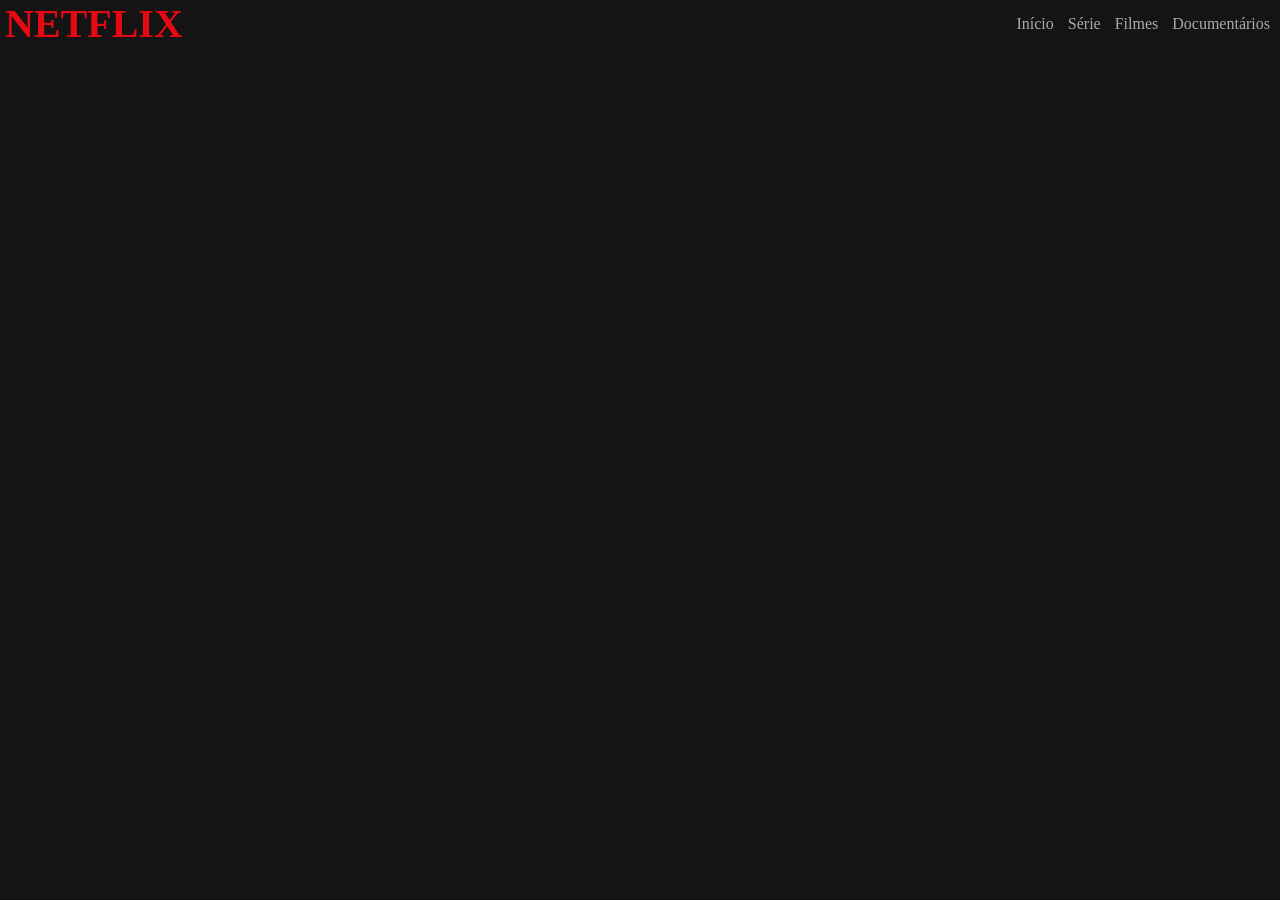
<file: HTMLBootcamp/AULAS/index.html>
<!DOCTYPE html>
<html>
    <meta charset="UTF-8">
    <meta name="viwport" content="width=device-width, initial-scale=1.0">
    <link rel="stylesheet" href="style/main.css">
    <title>NETFLIX CLONE</title>
<body>
   <header>
       <div class="container">
           <h2 class="logo">NETFLIX</h2>
           <nav>
               <a href="#">Início</a>
               <a href="#">Série</a>
               <a href="#">Filmes</a>
               <a href="#">Documentários</a>
           </nav>
       </div>
   </header>


   <main>
       <div class="filme-principal">
        <div class="container">
            <h3 class="Título"></h3>
            <p class="descriçao"></p>
        </div>     
        

       </div>
   </main>

</body>
</html>
</file>
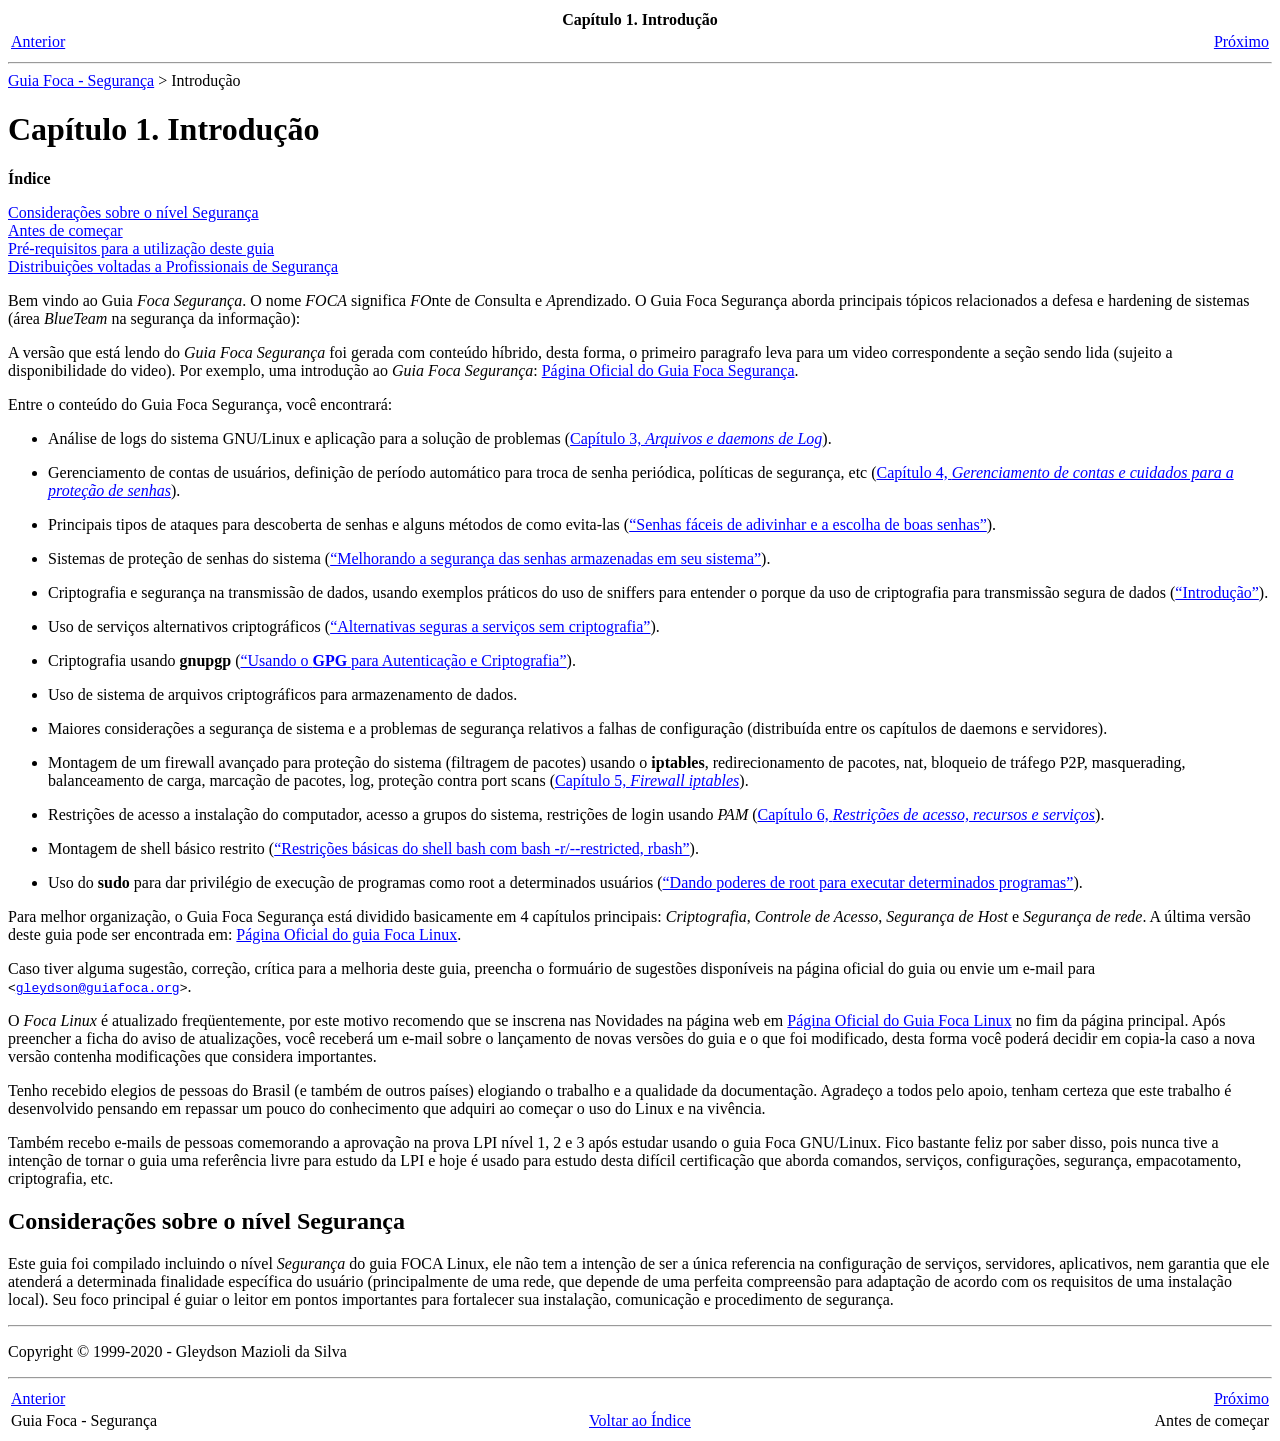
<file: LINUX/Linux - Segurança/ch01.html>
<?xml version="1.0" encoding="UTF-8" standalone="no"?>
<!DOCTYPE html PUBLIC "-//W3C//DTD XHTML 1.0 Transitional//EN" "http://www.w3.org/TR/xhtml1/DTD/xhtml1-transitional.dtd"><html xmlns="http://www.w3.org/1999/xhtml"><head><meta http-equiv="Content-Type" content="text/html; charset=UTF-8" /><title>Capítulo 1. Introdução</title><meta name="generator" content="DocBook XSL Stylesheets V1.79.1" /><link rel="home" href="index.html" title="Guia Foca - Segurança" /><link rel="up" href="index.html" title="Guia Foca - Segurança" /><link rel="prev" href="index.html" title="Guia Foca - Segurança" /><link rel="next" href="ch01s02.html" title="Antes de começar" /></head><body text="black" link="#0000FF" alink="#0000FF"><div class="navheader"><table width="100%" summary="Navigation header"><tr><th colspan="3" align="center">Capítulo 1. Introdução</th></tr><tr><td width="20%" align="left"><a accesskey="p" href="index.html">Anterior</a> </td><th width="60%" align="center"> </th><td width="20%" align="right"> <a accesskey="n" href="ch01s02.html">Próximo</a></td></tr></table><hr /></div><div xmlns="" xmlns:fo="http://www.w3.org/1999/XSL/Format" class="breadcrumbs"><span class="breadcrumb-link"><a href="index.html">Guia Foca - Segurança</a></span> &gt; <span class="breadcrumb-node">Introdução</span></div><div class="chapter"><div class="titlepage"><div><div><h1 class="title"><a id="intro"></a>Capítulo 1. Introdução</h1></div></div></div><div class="toc"><p><strong>Índice</strong></p><dl class="toc"><dt><span class="section"><a href="ch01.html#introducao-avisoSEGUR">Considerações sobre o nível Segurança</a></span></dt><dt><span class="section"><a href="ch01s02.html">Antes de começar</a></span></dt><dt><span class="section"><a href="ch01s03.html">Pré-requisitos para a utilização deste guia</a></span></dt><dt><span class="section"><a href="ch01s04.html">Distribuições voltadas a Profissionais de Segurança</a></span></dt></dl></div>
<p>
Bem vindo ao Guia <span class="emphasis"><em>Foca Segurança</em></span>.  O nome
<span class="emphasis"><em>FOCA</em></span> significa <span class="emphasis"><em>FO</em></span>nte de
<span class="emphasis"><em>C</em></span>onsulta e <span class="emphasis"><em>A</em></span>prendizado.  O 
Guia Foca Segurança aborda principais tópicos relacionados a 
defesa e hardening de sistemas (área  <span class="emphasis"><em>BlueTeam</em></span> na segurança da informação):
</p>

<p>
A versão que está lendo do <span class="emphasis"><em>Guia Foca Segurança</em></span> foi gerada com conteúdo híbrido, desta forma, o primeiro paragrafo
leva para um video correspondente a seção sendo lida (sujeito a disponibilidade do video). Por 
exemplo, uma introdução ao <span class="emphasis"><em>Guia Foca Segurança</em></span>: 
<a class="ulink" href="https://rdr.guiafoca.org/gf-guiafoca-segur" target="_top">Página Oficial do Guia Foca Segurança</a>.
</p>

<p>
Entre o conteúdo do Guia Foca Segurança, você encontrará:
</p>
<div class="itemizedlist"><ul class="itemizedlist" style="list-style-type: disc; "><li class="listitem">
<p>
Análise de logs do sistema GNU/Linux e aplicação para a solução de problemas
(<a class="xref" href="ch03.html" title="Capítulo 3. Arquivos e daemons de Log">Capítulo 3, <em>Arquivos e daemons de Log</em></a>).
</p>
</li><li class="listitem">
<p>
Gerenciamento de contas de usuários, definição de período automático para troca
de senha periódica, políticas de segurança, etc (<a class="xref" href="ch04.html" title="Capítulo 4. Gerenciamento de contas e cuidados para a proteção de senhas">Capítulo 4, <em>Gerenciamento de contas e cuidados para a proteção de senhas</em></a>).
</p>
</li><li class="listitem">
<p>
Principais tipos de ataques para descoberta de senhas e alguns métodos de como
evita-las (<a class="xref" href="ch04s02.html#d-contas-cms-senhas" title="Senhas fáceis de adivinhar e a escolha de boas senhas">“Senhas fáceis de adivinhar e a escolha de boas senhas”</a>).
</p>
</li><li class="listitem">
<p>
Sistemas de proteção de senhas do sistema (<a class="xref" href="ch04s04.html" title="Melhorando a segurança das senhas armazenadas em seu sistema">“Melhorando a segurança das senhas armazenadas em seu sistema”</a>).
</p>
</li><li class="listitem">
<p>
Criptografia e segurança na transmissão de dados, usando exemplos práticos do
uso de sniffers para entender o porque da uso de criptografia para transmissão
segura de dados (<a class="xref" href="ch07.html#s-criptografia-intro" title="Introdução">“Introdução”</a>).
</p>
</li><li class="listitem">
<p>
Uso de serviços alternativos criptográficos (<a class="xref" href="ch07s10.html" title="Alternativas seguras a serviços sem criptografia">“Alternativas seguras a serviços sem criptografia”</a>).
</p>
</li><li class="listitem">
<p>
Criptografia usando <span class="command"><strong>gnupgp</strong></span> (<a class="xref" href="ch07s11.html" title="Usando o GPG para Autenticação e Criptografia">“Usando o <span class="command"><strong>GPG</strong></span> para Autenticação e Criptografia”</a>).
</p>
</li><li class="listitem">
<p>
Uso de sistema de arquivos criptográficos para armazenamento de dados.
</p>
</li><li class="listitem">
<p>
Maiores considerações a segurança de sistema e a problemas de segurança
relativos a falhas de configuração (distribuída entre os capítulos de daemons e
servidores).
</p>
</li><li class="listitem">
<p>
Montagem de um firewall avançado para proteção do sistema (filtragem de
pacotes) usando o <span class="command"><strong>iptables</strong></span>, redirecionamento de pacotes,
nat, bloqueio de tráfego P2P, masquerading, balanceamento de carga, marcação de
pacotes, log, proteção contra port scans (<a class="xref" href="ch05.html" title="Capítulo 5. Firewall iptables">Capítulo 5, <em>Firewall iptables</em></a>).
</p>
</li><li class="listitem">
<p>
Restrições de acesso a instalação do computador, acesso a grupos do sistema,
restrições de login usando <span class="emphasis"><em>PAM</em></span> (<a class="xref" href="ch06.html" title="Capítulo 6. Restrições de acesso, recursos e serviços">Capítulo 6, <em>Restrições de acesso, recursos e serviços</em></a>).
</p>
</li><li class="listitem">
<p>
Montagem de shell básico restrito (<a class="xref" href="ch06.html#d-restr-bash-restricted" title="Restrições básicas do shell bash com bash -r/--restricted, rbash">“Restrições básicas do shell bash com bash -r/--restricted, rbash”</a>).
</p>
</li><li class="listitem">
<p>
Uso do <span class="command"><strong>sudo</strong></span> para dar privilégio de execução de programas
como root a determinados usuários (<a class="xref" href="ch06s04.html" title="Dando poderes de root para executar determinados programas">“Dando poderes de root para executar determinados programas”</a>).
</p>
</li></ul></div>
<p>
Para melhor organização, o Guia Foca Segurança está dividido basicamente em 4 capítulos
principais:
<span class="emphasis"><em>Criptografia</em></span>, <span class="emphasis"><em>Controle de Acesso</em></span>, 
<span class="emphasis"><em>Segurança de Host</em></span> e <span class="emphasis"><em>Segurança de rede</em></span>.  A
última versão deste guia pode ser encontrada em: <a class="ulink" href="http://www.guiafoca.org" target="_top">Página Oficial do guia Foca Linux</a>.
</p>
<p>
Caso tiver alguma sugestão, correção, crítica para a melhoria deste guia,
preencha o formuário de sugestões disponíveis na página oficial do guia ou
envie um e-mail para <code class="email">&lt;<a class="email" href="mailto:gleydson@guiafoca.org">gleydson@guiafoca.org</a>&gt;</code>.
</p>
<p>
O <span class="emphasis"><em>Foca Linux</em></span> é atualizado freqüentemente, por este
motivo recomendo que se inscrena nas Novidades na página web em
<a class="ulink" href="http://www.guiafoca.org" target="_top">Página Oficial do Guia Foca
Linux</a> no fim da página principal.  Após preencher a ficha do aviso
de atualizações, você receberá um e-mail sobre o lançamento de novas versões do
guia e o que foi modificado, desta forma você poderá decidir em copia-la caso a
nova versão contenha modificações que considera importantes.
</p>
<p>
Tenho recebido elegios de pessoas do Brasil (e também de outros países)
elogiando o trabalho e a qualidade da documentação.  Agradeço a todos pelo
apoio, tenham certeza que este trabalho é desenvolvido pensando em repassar um
pouco do conhecimento que adquiri ao começar o uso do Linux e na vivência.
</p>
<p>
Também recebo e-mails de pessoas comemorando a aprovação na prova LPI
nível 1, 2 e 3 após estudar usando o guia Foca GNU/Linux.  Fico bastante feliz por
saber disso, pois nunca tive a intenção de tornar o guia uma referência livre
para estudo da LPI e hoje é usado para estudo desta difícil certificação que
aborda comandos, serviços, configurações, segurança, empacotamento,
criptografia, etc.
</p>


	
<div class="section"><div class="titlepage"><div><div><h2 class="title" style="clear: both"><a id="introducao-avisoSEGUR"></a>Considerações sobre o nível Segurança</h2></div></div></div>
<p>
Este guia foi compilado incluindo o nível <span class="emphasis"><em>Segurança</em></span> do guia
FOCA Linux, ele não tem a intenção de ser a única referencia na
configuração de serviços, servidores, aplicativos, nem garantia que ele
atenderá a determinada finalidade específica do usuário (principalmente de uma
rede, que depende de uma perfeita compreensão para adaptação de acordo com os
requisitos de uma instalação local).  Seu foco principal é guiar o leitor
em pontos importantes para fortalecer sua instalação, comunicação e 
procedimento de segurança.
</p>
</div>










</div><HR xmlns="" xmlns:fo="http://www.w3.org/1999/XSL/Format"></HR><p class="copyright">Copyright © 1999-2020 - Gleydson Mazioli da Silva</p><div class="navfooter"><hr /><table width="100%" summary="Navigation footer"><tr><td width="40%" align="left"><a accesskey="p" href="index.html">Anterior</a> </td><td width="20%" align="center"> </td><td width="40%" align="right"> <a accesskey="n" href="ch01s02.html">Próximo</a></td></tr><tr><td width="40%" align="left" valign="top">Guia Foca - Segurança </td><td width="20%" align="center"><a accesskey="h" href="index.html">Voltar ao Índice</a></td><td width="40%" align="right" valign="top"> Antes de começar</td></tr></table></div></body></html>
</file>
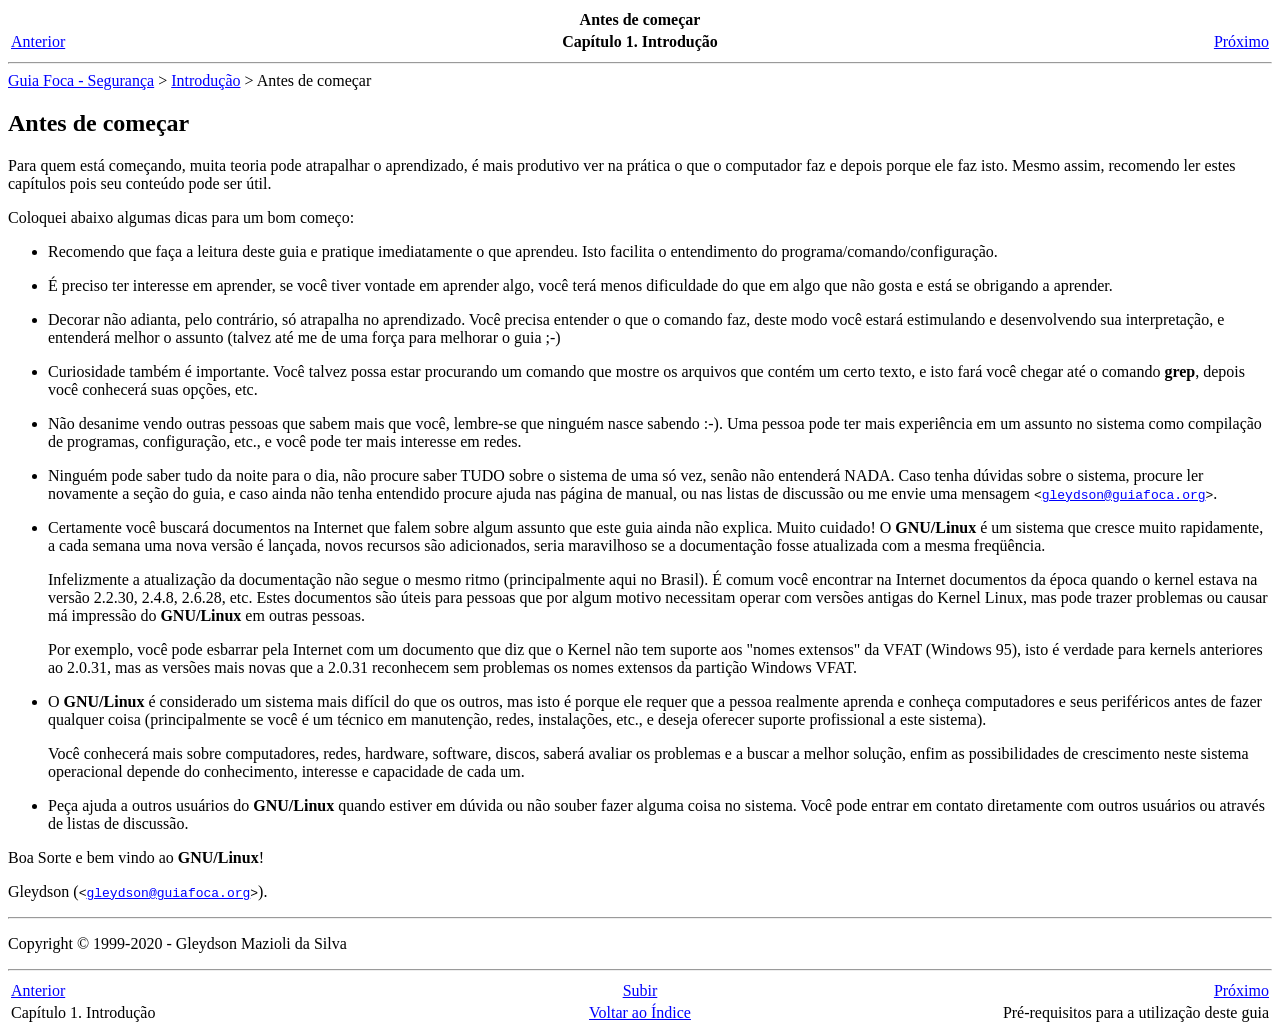
<file: LINUX/Linux - Segurança/ch01s02.html>
<?xml version="1.0" encoding="UTF-8" standalone="no"?>
<!DOCTYPE html PUBLIC "-//W3C//DTD XHTML 1.0 Transitional//EN" "http://www.w3.org/TR/xhtml1/DTD/xhtml1-transitional.dtd"><html xmlns="http://www.w3.org/1999/xhtml"><head><meta http-equiv="Content-Type" content="text/html; charset=UTF-8" /><title>Antes de começar</title><meta name="generator" content="DocBook XSL Stylesheets V1.79.1" /><link rel="home" href="index.html" title="Guia Foca - Segurança" /><link rel="up" href="ch01.html" title="Capítulo 1. Introdução" /><link rel="prev" href="ch01.html" title="Capítulo 1. Introdução" /><link rel="next" href="ch01s03.html" title="Pré-requisitos para a utilização deste guia" /></head><body text="black" link="#0000FF" alink="#0000FF"><div class="navheader"><table width="100%" summary="Navigation header"><tr><th colspan="3" align="center">Antes de começar</th></tr><tr><td width="20%" align="left"><a accesskey="p" href="ch01.html">Anterior</a> </td><th width="60%" align="center">Capítulo 1. Introdução</th><td width="20%" align="right"> <a accesskey="n" href="ch01s03.html">Próximo</a></td></tr></table><hr /></div><div xmlns="" xmlns:fo="http://www.w3.org/1999/XSL/Format" class="breadcrumbs"><span class="breadcrumb-link"><a href="index.html">Guia Foca - Segurança</a></span> &gt; <span class="breadcrumb-link"><a href="ch01.html">Introdução</a></span> &gt; <span class="breadcrumb-node">Antes de começar</span></div><div class="section"><div class="titlepage"><div><div><h2 class="title" style="clear: both"><a id="introducao-palavras"></a>Antes de começar</h2></div></div></div>
<p>
Para quem está começando, muita teoria pode atrapalhar o aprendizado, é mais
produtivo ver na prática o que o computador faz e depois porque ele faz isto.
Mesmo assim, recomendo ler estes capítulos pois seu conteúdo pode ser útil.
</p>
<p>
Coloquei abaixo algumas dicas para um bom começo:
</p>
<div class="itemizedlist"><ul class="itemizedlist" style="list-style-type: disc; "><li class="listitem">
<p>
Recomendo que faça a leitura deste guia e pratique imediatamente o que
aprendeu.  Isto facilita o entendimento do programa/comando/configuração.
</p>
</li><li class="listitem">
<p>
É preciso ter interesse em aprender, se você tiver vontade em aprender algo,
você terá menos dificuldade do que em algo que não gosta e está se obrigando a
aprender.
</p>
</li><li class="listitem">
<p>
Decorar não adianta, pelo contrário, só atrapalha no aprendizado.  Você precisa
entender o que o comando faz, deste modo você estará estimulando e
desenvolvendo sua interpretação, e entenderá melhor o assunto (talvez até me de
uma força para melhorar o guia ;-)
</p>
</li><li class="listitem">
<p>
Curiosidade também é importante.  Você talvez possa estar procurando um comando
que mostre os arquivos que contém um certo texto, e isto fará você chegar até o
comando <span class="command"><strong>grep</strong></span>, depois você conhecerá suas opções, etc.
</p>
</li><li class="listitem">
<p>
Não desanime vendo outras pessoas que sabem mais que você, lembre-se que
ninguém nasce sabendo :-).  Uma pessoa pode ter mais experiência em um assunto
no sistema como compilação de programas, configuração, etc., e você pode ter
mais interesse em redes.
</p>
</li><li class="listitem">
<p>
Ninguém pode saber tudo da noite para o dia, não procure saber TUDO sobre o
sistema de uma só vez, senão não entenderá NADA.  Caso tenha dúvidas sobre o
sistema, procure ler novamente a seção do guia, e caso ainda não tenha
entendido procure ajuda nas página de manual, ou nas listas de discussão ou me envie uma mensagem
<code class="email">&lt;<a class="email" href="mailto:gleydson@guiafoca.org">gleydson@guiafoca.org</a>&gt;</code>.
</p>
</li><li class="listitem">
<p>
Certamente você buscará documentos na Internet que falem sobre algum assunto
que este guia ainda não explica.  Muito cuidado!  O
<span class="command"><strong>GNU/Linux</strong></span> é um sistema que cresce muito rapidamente, a cada
semana uma nova versão é lançada, novos recursos são adicionados, seria
maravilhoso se a documentação fosse atualizada com a mesma freqüência.
</p>
<p>
Infelizmente a atualização da documentação não segue o mesmo ritmo
(principalmente aqui no Brasil).  É comum você encontrar na Internet documentos
da época quando o kernel estava na versão 2.2.30, 2.4.8, 2.6.28, etc.  Estes
documentos são úteis para pessoas que por algum motivo necessitam operar com
versões antigas do Kernel Linux, mas pode trazer problemas ou causar má
impressão do <span class="command"><strong>GNU/Linux</strong></span> em outras pessoas.
</p>
<p>
Por exemplo, você pode esbarrar pela Internet com um documento que diz que o
Kernel não tem suporte aos "nomes extensos" da VFAT (Windows 95), isto é
verdade para kernels anteriores ao 2.0.31, mas as versões mais novas que a
2.0.31 reconhecem sem problemas os nomes extensos da partição Windows VFAT.
</p>
</li><li class="listitem">
<p>
O <span class="command"><strong>GNU/Linux</strong></span> é considerado um sistema mais difícil do que os
outros, mas isto é porque ele requer que a pessoa realmente aprenda e conheça
computadores e seus periféricos antes de fazer qualquer coisa (principalmente
se você é um técnico em manutenção, redes, instalações, etc., e deseja oferecer
suporte profissional a este sistema).
</p>
<p>
Você conhecerá mais sobre computadores, redes, hardware, software, discos,
saberá avaliar os problemas e a buscar a melhor solução, enfim as
possibilidades de crescimento neste sistema operacional depende do
conhecimento, interesse e capacidade de cada um.
</p>
</li><li class="listitem">
<p>
Peça ajuda a outros usuários do <span class="command"><strong>GNU/Linux</strong></span> quando estiver em
dúvida ou não souber fazer alguma coisa no sistema.  Você pode entrar em
contato diretamente com outros usuários ou através de listas de discussão.
</p>
</li></ul></div>
<p>
Boa Sorte e bem vindo ao <span class="command"><strong>GNU/Linux</strong></span>!
</p>
<p>
Gleydson (<code class="email">&lt;<a class="email" href="mailto:gleydson@guiafoca.org">gleydson@guiafoca.org</a>&gt;</code>).
</p>
</div><HR xmlns="" xmlns:fo="http://www.w3.org/1999/XSL/Format"></HR><p class="copyright">Copyright © 1999-2020 - Gleydson Mazioli da Silva</p><div class="navfooter"><hr /><table width="100%" summary="Navigation footer"><tr><td width="40%" align="left"><a accesskey="p" href="ch01.html">Anterior</a> </td><td width="20%" align="center"><a accesskey="u" href="ch01.html">Subir</a></td><td width="40%" align="right"> <a accesskey="n" href="ch01s03.html">Próximo</a></td></tr><tr><td width="40%" align="left" valign="top">Capítulo 1. Introdução </td><td width="20%" align="center"><a accesskey="h" href="index.html">Voltar ao Índice</a></td><td width="40%" align="right" valign="top"> Pré-requisitos para a utilização deste guia</td></tr></table></div></body></html>
</file>
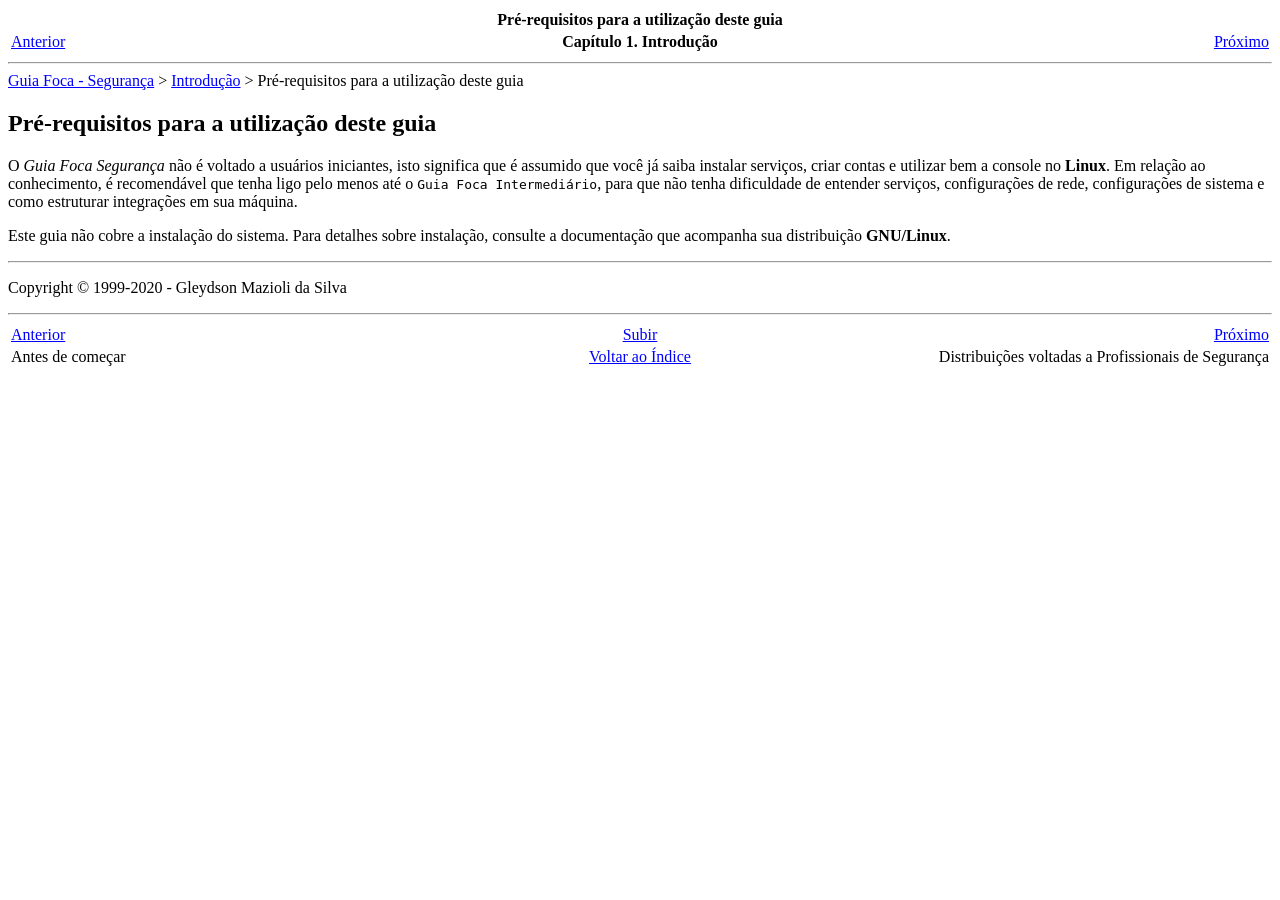
<file: LINUX/Linux - Segurança/ch01s03.html>
<?xml version="1.0" encoding="UTF-8" standalone="no"?>
<!DOCTYPE html PUBLIC "-//W3C//DTD XHTML 1.0 Transitional//EN" "http://www.w3.org/TR/xhtml1/DTD/xhtml1-transitional.dtd"><html xmlns="http://www.w3.org/1999/xhtml"><head><meta http-equiv="Content-Type" content="text/html; charset=UTF-8" /><title>Pré-requisitos para a utilização deste guia</title><meta name="generator" content="DocBook XSL Stylesheets V1.79.1" /><link rel="home" href="index.html" title="Guia Foca - Segurança" /><link rel="up" href="ch01.html" title="Capítulo 1. Introdução" /><link rel="prev" href="ch01s02.html" title="Antes de começar" /><link rel="next" href="ch01s04.html" title="Distribuições voltadas a Profissionais de Segurança" /></head><body text="black" link="#0000FF" alink="#0000FF"><div class="navheader"><table width="100%" summary="Navigation header"><tr><th colspan="3" align="center">Pré-requisitos para a utilização deste guia</th></tr><tr><td width="20%" align="left"><a accesskey="p" href="ch01s02.html">Anterior</a> </td><th width="60%" align="center">Capítulo 1. Introdução</th><td width="20%" align="right"> <a accesskey="n" href="ch01s04.html">Próximo</a></td></tr></table><hr /></div><div xmlns="" xmlns:fo="http://www.w3.org/1999/XSL/Format" class="breadcrumbs"><span class="breadcrumb-link"><a href="index.html">Guia Foca - Segurança</a></span> &gt; <span class="breadcrumb-link"><a href="ch01.html">Introdução</a></span> &gt; <span class="breadcrumb-node">Pré-requisitos para a utilização deste guia</span></div><div class="section"><div class="titlepage"><div><div><h2 class="title" style="clear: both"><a id="introducao-requisitos"></a>Pré-requisitos para a utilização deste guia</h2></div></div></div>
<p>
O <span class="emphasis"><em>Guia Foca Segurança</em></span> não é voltado a usuários iniciantes, isto significa que 
é assumido que você já saiba instalar serviços, criar contas e utilizar bem a console no <span class="command"><strong>Linux</strong></span>.
Em relação ao conhecimento, é recomendável que tenha ligo pelo menos até o <code class="literal">Guia Foca Intermediário</code>,
para que não tenha dificuldade de entender serviços, configurações de rede, configurações de sistema e 
como estruturar integrações em sua máquina.
</p>
<p>
Este guia não cobre a instalação do sistema.  Para detalhes sobre instalação,
consulte a documentação que acompanha sua distribuição
<span class="command"><strong>GNU/Linux</strong></span>.
</p>
</div><HR xmlns="" xmlns:fo="http://www.w3.org/1999/XSL/Format"></HR><p class="copyright">Copyright © 1999-2020 - Gleydson Mazioli da Silva</p><div class="navfooter"><hr /><table width="100%" summary="Navigation footer"><tr><td width="40%" align="left"><a accesskey="p" href="ch01s02.html">Anterior</a> </td><td width="20%" align="center"><a accesskey="u" href="ch01.html">Subir</a></td><td width="40%" align="right"> <a accesskey="n" href="ch01s04.html">Próximo</a></td></tr><tr><td width="40%" align="left" valign="top">Antes de começar </td><td width="20%" align="center"><a accesskey="h" href="index.html">Voltar ao Índice</a></td><td width="40%" align="right" valign="top"> Distribuições voltadas a Profissionais de Segurança</td></tr></table></div></body></html>
</file>
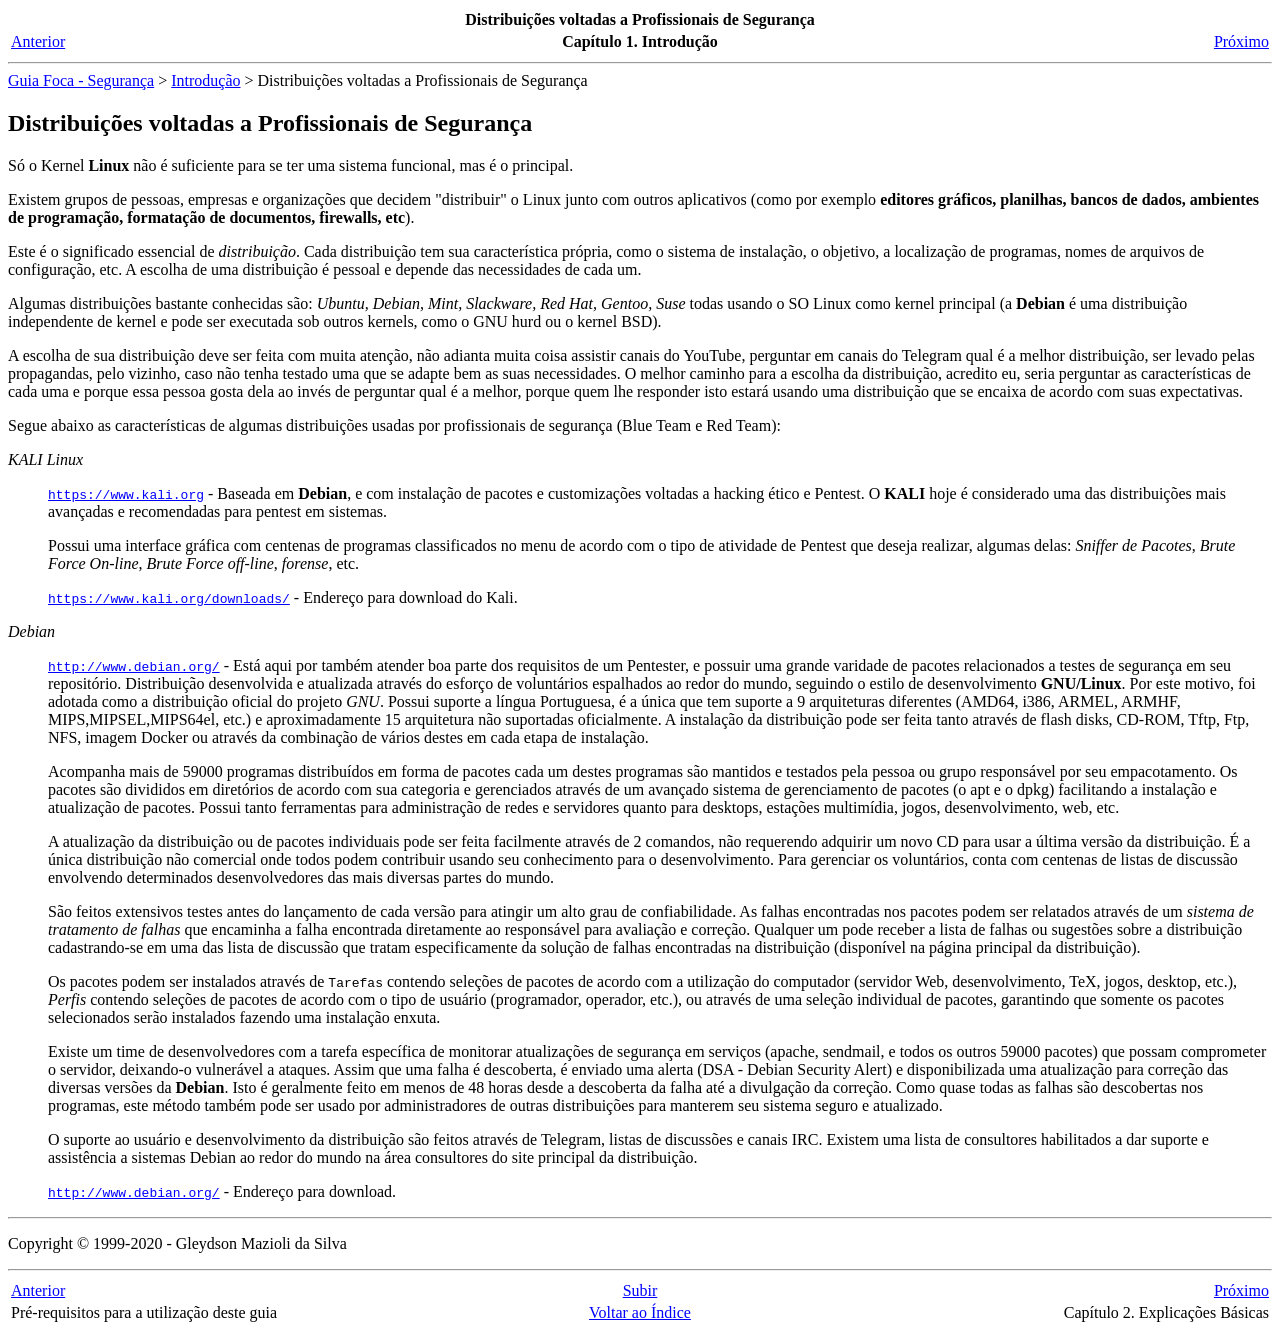
<file: LINUX/Linux - Segurança/ch01s04.html>
<?xml version="1.0" encoding="UTF-8" standalone="no"?>
<!DOCTYPE html PUBLIC "-//W3C//DTD XHTML 1.0 Transitional//EN" "http://www.w3.org/TR/xhtml1/DTD/xhtml1-transitional.dtd"><html xmlns="http://www.w3.org/1999/xhtml"><head><meta http-equiv="Content-Type" content="text/html; charset=UTF-8" /><title>Distribuições voltadas a Profissionais de Segurança</title><meta name="generator" content="DocBook XSL Stylesheets V1.79.1" /><link rel="home" href="index.html" title="Guia Foca - Segurança" /><link rel="up" href="ch01.html" title="Capítulo 1. Introdução" /><link rel="prev" href="ch01s03.html" title="Pré-requisitos para a utilização deste guia" /><link rel="next" href="ch02.html" title="Capítulo 2. Explicações Básicas" /></head><body text="black" link="#0000FF" alink="#0000FF"><div class="navheader"><table width="100%" summary="Navigation header"><tr><th colspan="3" align="center">Distribuições voltadas a Profissionais de Segurança</th></tr><tr><td width="20%" align="left"><a accesskey="p" href="ch01s03.html">Anterior</a> </td><th width="60%" align="center">Capítulo 1. Introdução</th><td width="20%" align="right"> <a accesskey="n" href="ch02.html">Próximo</a></td></tr></table><hr /></div><div xmlns="" xmlns:fo="http://www.w3.org/1999/XSL/Format" class="breadcrumbs"><span class="breadcrumb-link"><a href="index.html">Guia Foca - Segurança</a></span> &gt; <span class="breadcrumb-link"><a href="ch01.html">Introdução</a></span> &gt; <span class="breadcrumb-node">Distribuições voltadas a Profissionais de Segurança</span></div><div class="section"><div class="titlepage"><div><div><h2 class="title" style="clear: both"><a id="introducao-distrib"></a>Distribuições voltadas a Profissionais de Segurança</h2></div></div></div>
<p>
Só o Kernel <span class="command"><strong>Linux</strong></span> não é suficiente para se ter uma
sistema funcional, mas é o principal.
</p>
<p>
Existem grupos de pessoas, empresas e organizações que decidem "distribuir" o
Linux junto com outros aplicativos (como por exemplo <span class="command"><strong>editores
gráficos, planilhas, bancos de dados, ambientes de programação, formatação de
documentos, firewalls, etc</strong></span>).
</p>
<p>
Este é o significado essencial de <span class="emphasis"><em>distribuição</em></span>.  Cada
distribuição tem sua característica própria, como o sistema de instalação, o
objetivo, a localização de programas, nomes de arquivos de configuração, etc.
A escolha de uma distribuição é pessoal e depende das necessidades de cada um.
</p>
<p>
Algumas distribuições bastante conhecidas são: <span class="emphasis"><em>Ubuntu, Debian,
Mint, Slackware, Red Hat, Gentoo, Suse</em></span> todas usando o SO Linux como kernel
principal (a <span class="command"><strong>Debian</strong></span> é uma distribuição independente de
kernel e pode ser executada sob outros kernels, como o GNU hurd ou o kernel
BSD).
</p>
<p>
A escolha de sua distribuição deve ser feita com muita atenção, não adianta
muita coisa assistir canais do YouTube, perguntar em canais do Telegram qual 
é a melhor distribuição, ser levado pelas propagandas, pelo vizinho, caso 
não tenha testado uma que se adapte bem as suas necessidades.  O melhor caminho 
para a escolha da distribuição, acredito eu, seria perguntar as características 
de cada uma e porque essa pessoa gosta dela ao invés de perguntar qual é a melhor, 
porque quem lhe responder isto estará usando uma distribuição que se encaixa de acordo
com suas expectativas.
</p>
<p>
Segue abaixo as características de algumas distribuições usadas por profissionais de 
segurança (Blue Team e Red Team):
</p>
<div class="variablelist"><dl class="variablelist"><dt><span class="term"><span class="emphasis"><em>KALI Linux</em></span></span></dt><dd>
<p>
<code class="literal"><a class="ulink" href="https://www.kali.org" target="_top">https://www.kali.org</a></code> -
Baseada em <span class="command"><strong>Debian</strong></span>, e com instalação de pacotes e customizações voltadas a hacking ético e Pentest.
O <span class="command"><strong>KALI</strong></span> hoje é considerado uma das distribuições mais avançadas e recomendadas
para pentest em sistemas.
</p>
<p>
Possui uma interface gráfica com centenas de programas classificados no menu de acordo com o tipo de 
atividade de Pentest que deseja realizar, algumas delas: <span class="emphasis"><em>Sniffer de Pacotes</em></span>, 
<span class="emphasis"><em>Brute Force On-line</em></span>, <span class="emphasis"><em>Brute Force off-line</em></span>, <span class="emphasis"><em>forense</em></span>, etc.
</p>
<p>
<code class="literal"><a class="ulink" href="https://www.kali.org/downloads/" target="_top">https://www.kali.org/downloads/</a></code>
- Endereço para download do Kali.
</p>
</dd><dt><span class="term"><span class="emphasis"><em>Debian</em></span></span></dt><dd>
<p>
<code class="literal"><a class="ulink" href="http://www.debian.org/" target="_top">http://www.debian.org/</a></code> -
Está aqui por também atender boa parte dos requisitos de um Pentester, e possuir
uma grande varidade de pacotes relacionados a testes de segurança em seu repositório. 
Distribuição desenvolvida e atualizada através do esforço de voluntários
espalhados ao redor do mundo, seguindo o estilo de desenvolvimento
<span class="command"><strong>GNU/Linux</strong></span>.  Por este motivo, foi adotada como a distribuição
oficial do projeto <span class="emphasis"><em>GNU</em></span>.  Possui suporte a língua
Portuguesa, é a única que tem suporte a 9 arquiteturas diferentes (AMD64, i386, ARMEL,
ARMHF, MIPS,MIPSEL,MIPS64el, etc.) e aproximadamente 15
arquitetura não suportadas oficialmente.  A instalação da distribuição pode ser feita tanto através de
flash disks, CD-ROM, Tftp, Ftp, NFS, imagem Docker ou através da combinação de 
vários destes em cada etapa de instalação.
</p>
<p>
Acompanha mais de 59000 programas distribuídos em forma de pacotes cada um
destes programas são mantidos e testados pela pessoa ou grupo responsável por
seu empacotamento.  Os pacotes são divididos em diretórios de acordo com sua
categoria e gerenciados através de um avançado sistema de gerenciamento de
pacotes (o apt e o dpkg) facilitando a instalação e atualização de pacotes.
Possui tanto ferramentas para administração de redes e servidores quanto para
desktops, estações multimídia, jogos, desenvolvimento, web, etc.
</p>
<p>
A atualização da distribuição ou de pacotes individuais pode ser feita
facilmente através de 2 comandos, não requerendo adquirir um novo CD para usar
a última versão da distribuição.  É a única distribuição não comercial onde
todos podem contribuir usando seu conhecimento para o desenvolvimento.  Para
gerenciar os voluntários, conta com centenas de listas de discussão envolvendo
determinados desenvolvedores das mais diversas partes do mundo.
</p>
<p>
São feitos extensivos testes antes do lançamento de cada versão para atingir um
alto grau de confiabilidade.  As falhas encontradas nos pacotes podem ser
relatados através de um <span class="emphasis"><em>sistema de tratamento de falhas</em></span>
que encaminha a falha encontrada diretamente ao responsável para avaliação e
correção.  Qualquer um pode receber a lista de falhas ou sugestões sobre a
distribuição cadastrando-se em uma das lista de discussão que tratam
especificamente da solução de falhas encontradas na distribuição (disponível na
página principal da distribuição).
</p>
<p>
Os pacotes podem ser instalados através de <code class="literal">Tarefas</code> contendo
seleções de pacotes de acordo com a utilização do computador (servidor Web,
desenvolvimento, TeX, jogos, desktop, etc.), <span class="emphasis"><em>Perfis</em></span>
contendo seleções de pacotes de acordo com o tipo de usuário (programador,
operador, etc.), ou através de uma seleção individual de pacotes, garantindo
que somente os pacotes selecionados serão instalados fazendo uma instalação
enxuta.
</p>
<p>
Existe um time de desenvolvedores com a tarefa específica de monitorar
atualizações de segurança em serviços (apache, sendmail, e todos os outros
59000 pacotes) que possam comprometer o servidor, deixando-o vulnerável a
ataques.  Assim que uma falha é descoberta, é enviado uma alerta (DSA - Debian
Security Alert) e disponibilizada uma atualização para correção das diversas
versões da <span class="command"><strong>Debian</strong></span>.  Isto é geralmente feito em menos de 48
horas desde a descoberta da falha até a divulgação da correção.  Como quase
todas as falhas são descobertas nos programas, este método também pode ser
usado por administradores de outras distribuições para manterem seu sistema
seguro e atualizado.
</p>
<p>
O suporte ao usuário e desenvolvimento da distribuição são feitos através de
Telegram, listas de discussões e canais IRC.  Existem uma lista de consultores
habilitados a dar suporte e assistência a sistemas Debian ao redor do mundo na
área consultores do site principal da distribuição.
</p>
<p>
<code class="literal"><a class="ulink" href="https://www.debian.org/" target="_top">http://www.debian.org/</a></code> - Endereço
para download.
</p>
</dd></dl></div>
</div><HR xmlns="" xmlns:fo="http://www.w3.org/1999/XSL/Format"></HR><p class="copyright">Copyright © 1999-2020 - Gleydson Mazioli da Silva</p><div class="navfooter"><hr /><table width="100%" summary="Navigation footer"><tr><td width="40%" align="left"><a accesskey="p" href="ch01s03.html">Anterior</a> </td><td width="20%" align="center"><a accesskey="u" href="ch01.html">Subir</a></td><td width="40%" align="right"> <a accesskey="n" href="ch02.html">Próximo</a></td></tr><tr><td width="40%" align="left" valign="top">Pré-requisitos para a utilização deste guia </td><td width="20%" align="center"><a accesskey="h" href="index.html">Voltar ao Índice</a></td><td width="40%" align="right" valign="top"> Capítulo 2. Explicações Básicas</td></tr></table></div></body></html>
</file>
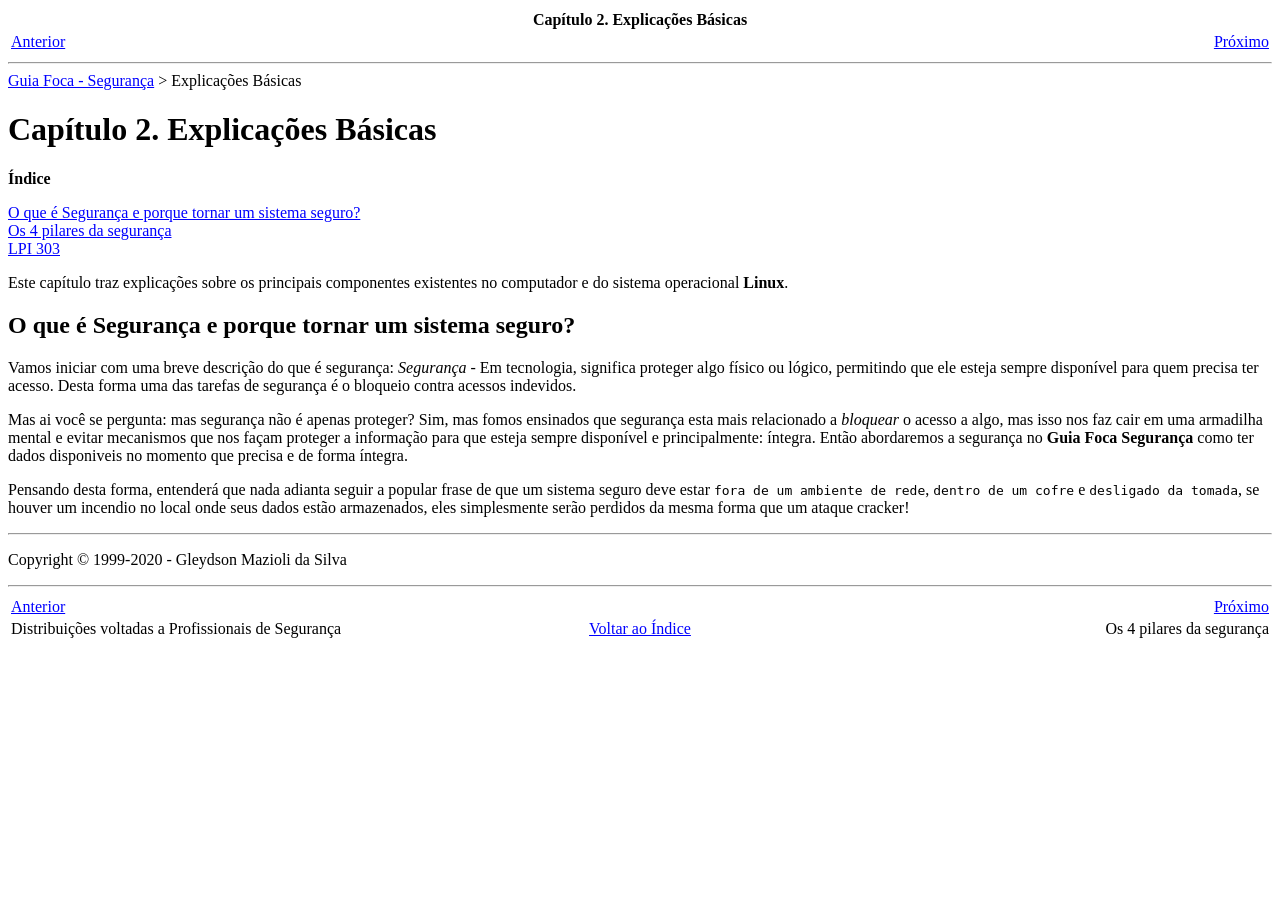
<file: LINUX/Linux - Segurança/ch02.html>
<?xml version="1.0" encoding="UTF-8" standalone="no"?>
<!DOCTYPE html PUBLIC "-//W3C//DTD XHTML 1.0 Transitional//EN" "http://www.w3.org/TR/xhtml1/DTD/xhtml1-transitional.dtd"><html xmlns="http://www.w3.org/1999/xhtml"><head><meta http-equiv="Content-Type" content="text/html; charset=UTF-8" /><title>Capítulo 2. Explicações Básicas</title><meta name="generator" content="DocBook XSL Stylesheets V1.79.1" /><link rel="home" href="index.html" title="Guia Foca - Segurança" /><link rel="up" href="index.html" title="Guia Foca - Segurança" /><link rel="prev" href="ch01s04.html" title="Distribuições voltadas a Profissionais de Segurança" /><link rel="next" href="ch02s02.html" title="Os 4 pilares da segurança" /></head><body text="black" link="#0000FF" alink="#0000FF"><div class="navheader"><table width="100%" summary="Navigation header"><tr><th colspan="3" align="center">Capítulo 2. Explicações Básicas</th></tr><tr><td width="20%" align="left"><a accesskey="p" href="ch01s04.html">Anterior</a> </td><th width="60%" align="center"> </th><td width="20%" align="right"> <a accesskey="n" href="ch02s02.html">Próximo</a></td></tr></table><hr /></div><div xmlns="" xmlns:fo="http://www.w3.org/1999/XSL/Format" class="breadcrumbs"><span class="breadcrumb-link"><a href="index.html">Guia Foca - Segurança</a></span> &gt; <span class="breadcrumb-node">Explicações Básicas</span></div><div class="chapter"><div class="titlepage"><div><div><h1 class="title"><a id="bas"></a>Capítulo 2. Explicações Básicas</h1></div></div></div><div class="toc"><p><strong>Índice</strong></p><dl class="toc"><dt><span class="section"><a href="ch02.html#basico-hardsoft">O que é Segurança e porque tornar um sistema seguro?</a></span></dt><dt><span class="section"><a href="ch02s02.html">Os 4 pilares da segurança</a></span></dt><dt><span class="section"><a href="ch02s03.html">LPI 303</a></span></dt></dl></div>
<p>
Este capítulo traz explicações sobre os principais componentes existentes no
computador e do sistema operacional <span class="command"><strong>Linux</strong></span>.
</p>


<div class="section"><div class="titlepage"><div><div><h2 class="title" style="clear: both"><a id="basico-hardsoft"></a>O que é Segurança e porque tornar um sistema seguro?</h2></div></div></div>
<p>
Vamos iniciar com uma breve descrição do que é segurança:
<span class="emphasis"><em>Segurança</em></span> - Em tecnologia, significa proteger algo físico ou lógico, 
permitindo que ele esteja sempre disponível para quem precisa ter acesso. Desta forma uma das tarefas 
de segurança é o bloqueio contra acessos indevidos.
</p>
<p>
Mas ai você se pergunta: mas segurança não é apenas proteger? Sim, mas fomos ensinados que segurança esta 
mais relacionado a <span class="emphasis"><em>bloquear</em></span> o acesso a algo, mas isso nos faz cair em uma armadilha mental e evitar 
mecanismos que nos façam proteger a informação para que esteja sempre disponível e principalmente: íntegra. 
Então abordaremos a segurança no <span class="command"><strong>Guia Foca Segurança</strong></span> como ter dados disponiveis no momento
que precisa e de forma íntegra.
</p>
<p>
Pensando desta forma, entenderá que nada adianta seguir a popular frase de que um  sistema seguro 
deve estar <code class="literal">fora de um ambiente de rede</code>,
<code class="literal">dentro de um cofre</code> e <code class="literal">desligado da tomada</code>, se houver um incendio
no local onde seus dados estão armazenados, eles simplesmente serão perdidos da mesma forma que um 
ataque cracker!
</p>
</div>







</div><HR xmlns="" xmlns:fo="http://www.w3.org/1999/XSL/Format"></HR><p class="copyright">Copyright © 1999-2020 - Gleydson Mazioli da Silva</p><div class="navfooter"><hr /><table width="100%" summary="Navigation footer"><tr><td width="40%" align="left"><a accesskey="p" href="ch01s04.html">Anterior</a> </td><td width="20%" align="center"> </td><td width="40%" align="right"> <a accesskey="n" href="ch02s02.html">Próximo</a></td></tr><tr><td width="40%" align="left" valign="top">Distribuições voltadas a Profissionais de Segurança </td><td width="20%" align="center"><a accesskey="h" href="index.html">Voltar ao Índice</a></td><td width="40%" align="right" valign="top"> Os 4 pilares da segurança</td></tr></table></div></body></html>
</file>
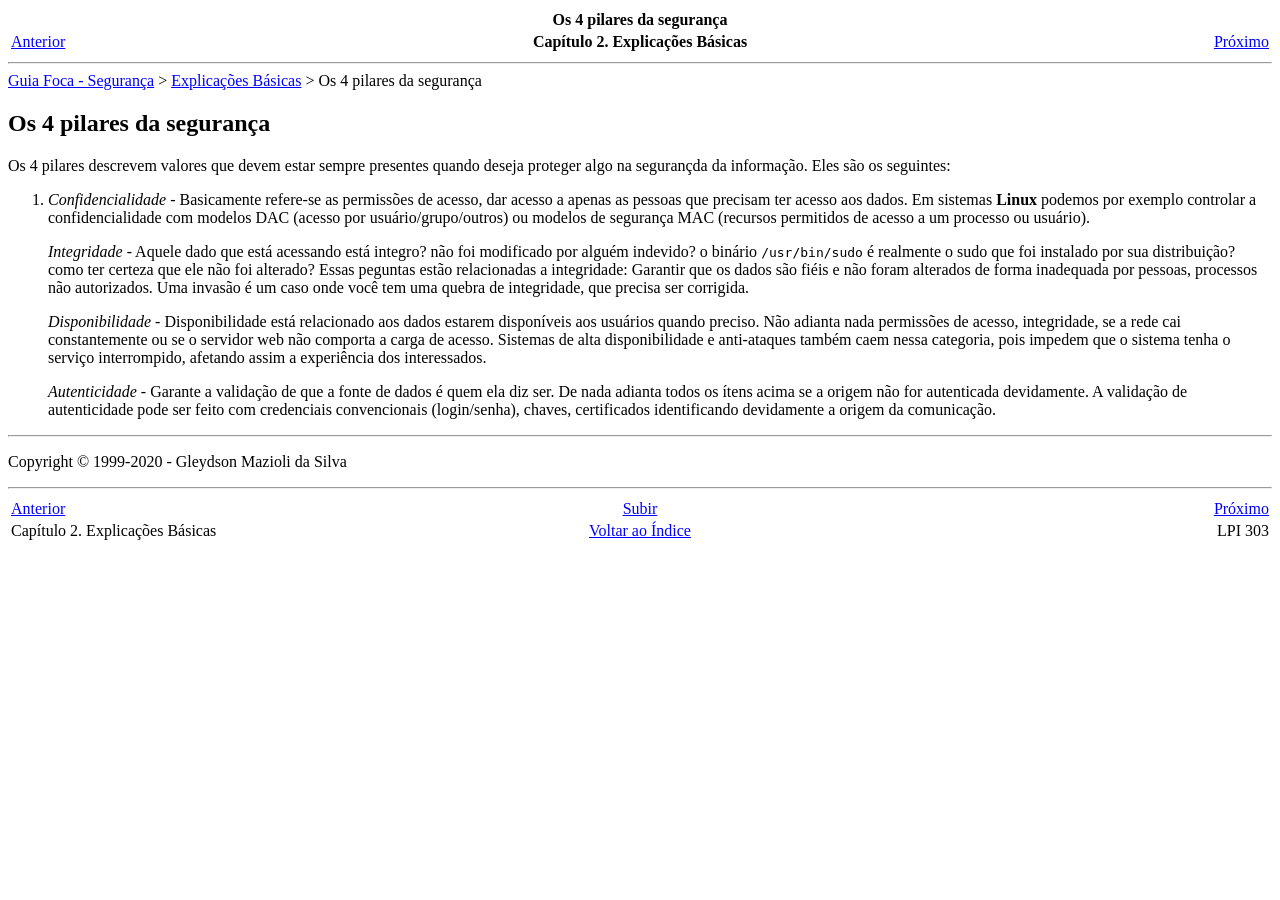
<file: LINUX/Linux - Segurança/ch02s02.html>
<?xml version="1.0" encoding="UTF-8" standalone="no"?>
<!DOCTYPE html PUBLIC "-//W3C//DTD XHTML 1.0 Transitional//EN" "http://www.w3.org/TR/xhtml1/DTD/xhtml1-transitional.dtd"><html xmlns="http://www.w3.org/1999/xhtml"><head><meta http-equiv="Content-Type" content="text/html; charset=UTF-8" /><title>Os 4 pilares da segurança</title><meta name="generator" content="DocBook XSL Stylesheets V1.79.1" /><link rel="home" href="index.html" title="Guia Foca - Segurança" /><link rel="up" href="ch02.html" title="Capítulo 2. Explicações Básicas" /><link rel="prev" href="ch02.html" title="Capítulo 2. Explicações Básicas" /><link rel="next" href="ch02s03.html" title="LPI 303" /></head><body text="black" link="#0000FF" alink="#0000FF"><div class="navheader"><table width="100%" summary="Navigation header"><tr><th colspan="3" align="center">Os 4 pilares da segurança</th></tr><tr><td width="20%" align="left"><a accesskey="p" href="ch02.html">Anterior</a> </td><th width="60%" align="center">Capítulo 2. Explicações Básicas</th><td width="20%" align="right"> <a accesskey="n" href="ch02s03.html">Próximo</a></td></tr></table><hr /></div><div xmlns="" xmlns:fo="http://www.w3.org/1999/XSL/Format" class="breadcrumbs"><span class="breadcrumb-link"><a href="index.html">Guia Foca - Segurança</a></span> &gt; <span class="breadcrumb-link"><a href="ch02.html">Explicações Básicas</a></span> &gt; <span class="breadcrumb-node">Os 4 pilares da segurança</span></div><div class="section"><div class="titlepage"><div><div><h2 class="title" style="clear: both"><a id="basico-4pilares"></a>Os 4 pilares da segurança</h2></div></div></div>
<p>
Os 4 pilares descrevem valores que devem estar sempre presentes quando deseja proteger algo na 
segurançda da informação. Eles são os seguintes:
</p>
<div class="orderedlist"><ol class="orderedlist" type="1"><li class="listitem">
    <p>
<span class="emphasis"><em>Confidencialidade</em></span> - Basicamente refere-se as permissões de acesso, dar acesso
a apenas as pessoas que precisam ter acesso aos dados. Em sistemas <span class="command"><strong>Linux</strong></span> 
podemos por exemplo controlar a confidencialidade com modelos DAC (acesso por usuário/grupo/outros) ou modelos de segurança
MAC (recursos permitidos de acesso a um processo ou usuário).
    </p>
    <p>
<span class="emphasis"><em>Integridade</em></span> - Aquele dado que está acessando está integro? não foi modificado 
por alguém indevido? o binário <code class="filename">/usr/bin/sudo</code> é realmente o sudo que foi instalado
por sua distribuição? como ter certeza que ele não foi alterado? Essas peguntas estão relacionadas a 
integridade: Garantir que os dados são fiéis e não foram alterados de forma inadequada por pessoas, 
processos não autorizados. Uma invasão é um caso onde você tem uma quebra de integridade, que precisa
ser corrigida.
   </p>
   <p>
<span class="emphasis"><em>Disponibilidade</em></span> - Disponibilidade está relacionado aos dados estarem disponíveis 
aos usuários quando preciso. Não adianta nada permissões de acesso, integridade, se a rede cai constantemente
ou se o servidor web não comporta a carga de acesso. Sistemas de alta disponibilidade e anti-ataques 
também caem nessa categoria, pois impedem que o sistema tenha o serviço interrompido, afetando assim a 
experiência dos interessados.
  </p>
  <p>
<span class="emphasis"><em>Autenticidade</em></span> - Garante a validação de que a fonte de dados é quem ela diz ser. De nada
adianta todos os ítens acima se a origem não for autenticada devidamente. A validação de autenticidade pode 
ser feito com  credenciais convencionais (login/senha), chaves, certificados identificando devidamente a origem 
da comunicação. 
    </p>
    </li></ol></div>
</div><HR xmlns="" xmlns:fo="http://www.w3.org/1999/XSL/Format"></HR><p class="copyright">Copyright © 1999-2020 - Gleydson Mazioli da Silva</p><div class="navfooter"><hr /><table width="100%" summary="Navigation footer"><tr><td width="40%" align="left"><a accesskey="p" href="ch02.html">Anterior</a> </td><td width="20%" align="center"><a accesskey="u" href="ch02.html">Subir</a></td><td width="40%" align="right"> <a accesskey="n" href="ch02s03.html">Próximo</a></td></tr><tr><td width="40%" align="left" valign="top">Capítulo 2. Explicações Básicas </td><td width="20%" align="center"><a accesskey="h" href="index.html">Voltar ao Índice</a></td><td width="40%" align="right" valign="top"> LPI 303</td></tr></table></div></body></html>
</file>
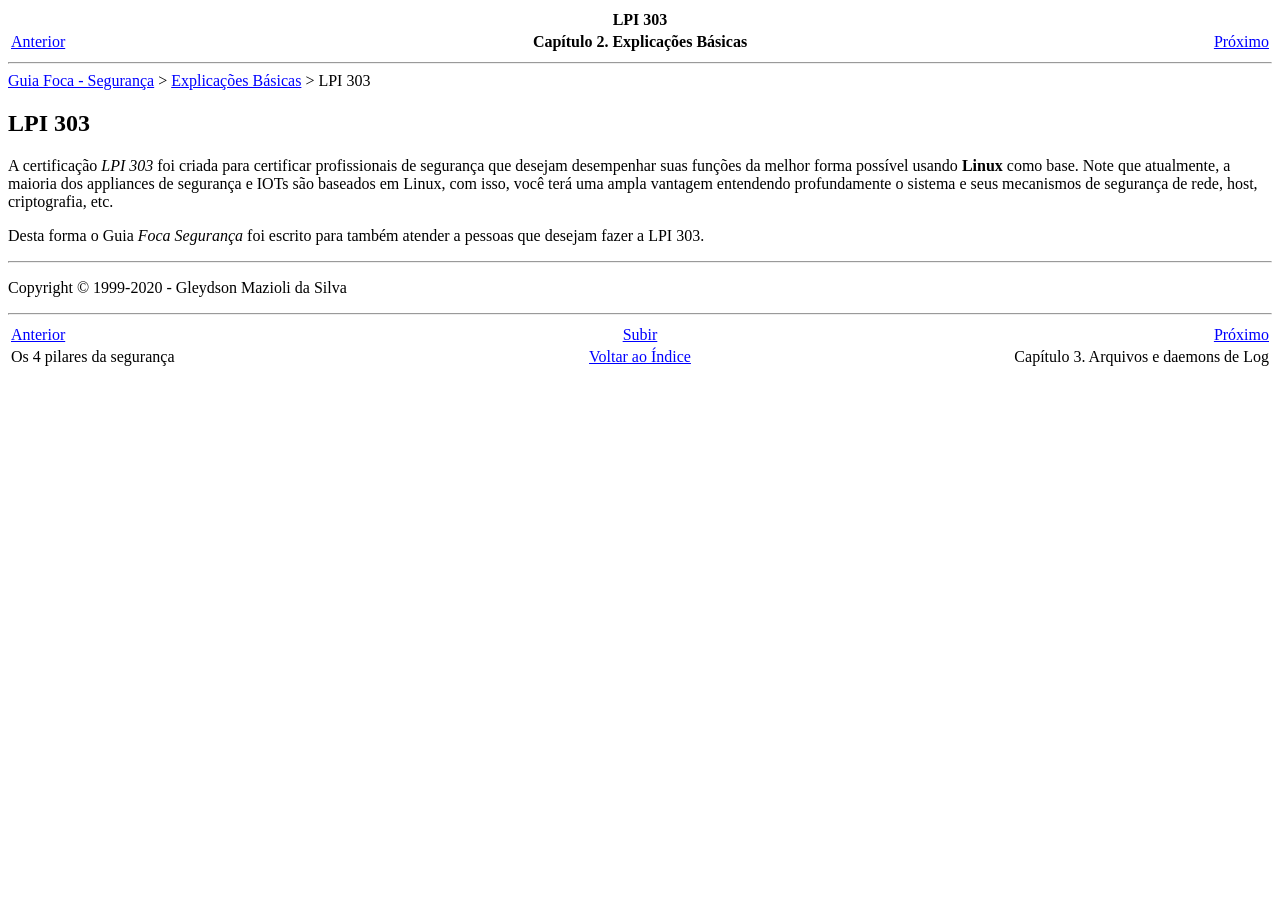
<file: LINUX/Linux - Segurança/ch02s03.html>
<?xml version="1.0" encoding="UTF-8" standalone="no"?>
<!DOCTYPE html PUBLIC "-//W3C//DTD XHTML 1.0 Transitional//EN" "http://www.w3.org/TR/xhtml1/DTD/xhtml1-transitional.dtd"><html xmlns="http://www.w3.org/1999/xhtml"><head><meta http-equiv="Content-Type" content="text/html; charset=UTF-8" /><title>LPI 303</title><meta name="generator" content="DocBook XSL Stylesheets V1.79.1" /><link rel="home" href="index.html" title="Guia Foca - Segurança" /><link rel="up" href="ch02.html" title="Capítulo 2. Explicações Básicas" /><link rel="prev" href="ch02s02.html" title="Os 4 pilares da segurança" /><link rel="next" href="ch03.html" title="Capítulo 3. Arquivos e daemons de Log" /></head><body text="black" link="#0000FF" alink="#0000FF"><div class="navheader"><table width="100%" summary="Navigation header"><tr><th colspan="3" align="center">LPI 303</th></tr><tr><td width="20%" align="left"><a accesskey="p" href="ch02s02.html">Anterior</a> </td><th width="60%" align="center">Capítulo 2. Explicações Básicas</th><td width="20%" align="right"> <a accesskey="n" href="ch03.html">Próximo</a></td></tr></table><hr /></div><div xmlns="" xmlns:fo="http://www.w3.org/1999/XSL/Format" class="breadcrumbs"><span class="breadcrumb-link"><a href="index.html">Guia Foca - Segurança</a></span> &gt; <span class="breadcrumb-link"><a href="ch02.html">Explicações Básicas</a></span> &gt; <span class="breadcrumb-node">LPI 303</span></div><div class="section"><div class="titlepage"><div><div><h2 class="title" style="clear: both"><a id="basico-lpi303"></a>LPI 303</h2></div></div></div>
<p>
A certificação <span class="emphasis"><em>LPI 303</em></span> foi criada para certificar profissionais 
de segurança que desejam desempenhar suas funções da melhor forma possível usando <span class="command"><strong>
Linux</strong></span> como base. Note que atualmente, a maioria dos appliances de segurança e IOTs 
são baseados em Linux, com isso, você terá uma ampla vantagem entendendo profundamente o 
sistema e seus mecanismos de segurança de rede, host, criptografia, etc.
</p>
<p>
Desta forma o Guia <span class="emphasis"><em>Foca Segurança</em></span> foi escrito para também atender a pessoas 
que desejam fazer a LPI 303.
</p>
</div><HR xmlns="" xmlns:fo="http://www.w3.org/1999/XSL/Format"></HR><p class="copyright">Copyright © 1999-2020 - Gleydson Mazioli da Silva</p><div class="navfooter"><hr /><table width="100%" summary="Navigation footer"><tr><td width="40%" align="left"><a accesskey="p" href="ch02s02.html">Anterior</a> </td><td width="20%" align="center"><a accesskey="u" href="ch02.html">Subir</a></td><td width="40%" align="right"> <a accesskey="n" href="ch03.html">Próximo</a></td></tr><tr><td width="40%" align="left" valign="top">Os 4 pilares da segurança </td><td width="20%" align="center"><a accesskey="h" href="index.html">Voltar ao Índice</a></td><td width="40%" align="right" valign="top"> Capítulo 3. Arquivos e daemons de Log</td></tr></table></div></body></html>
</file>
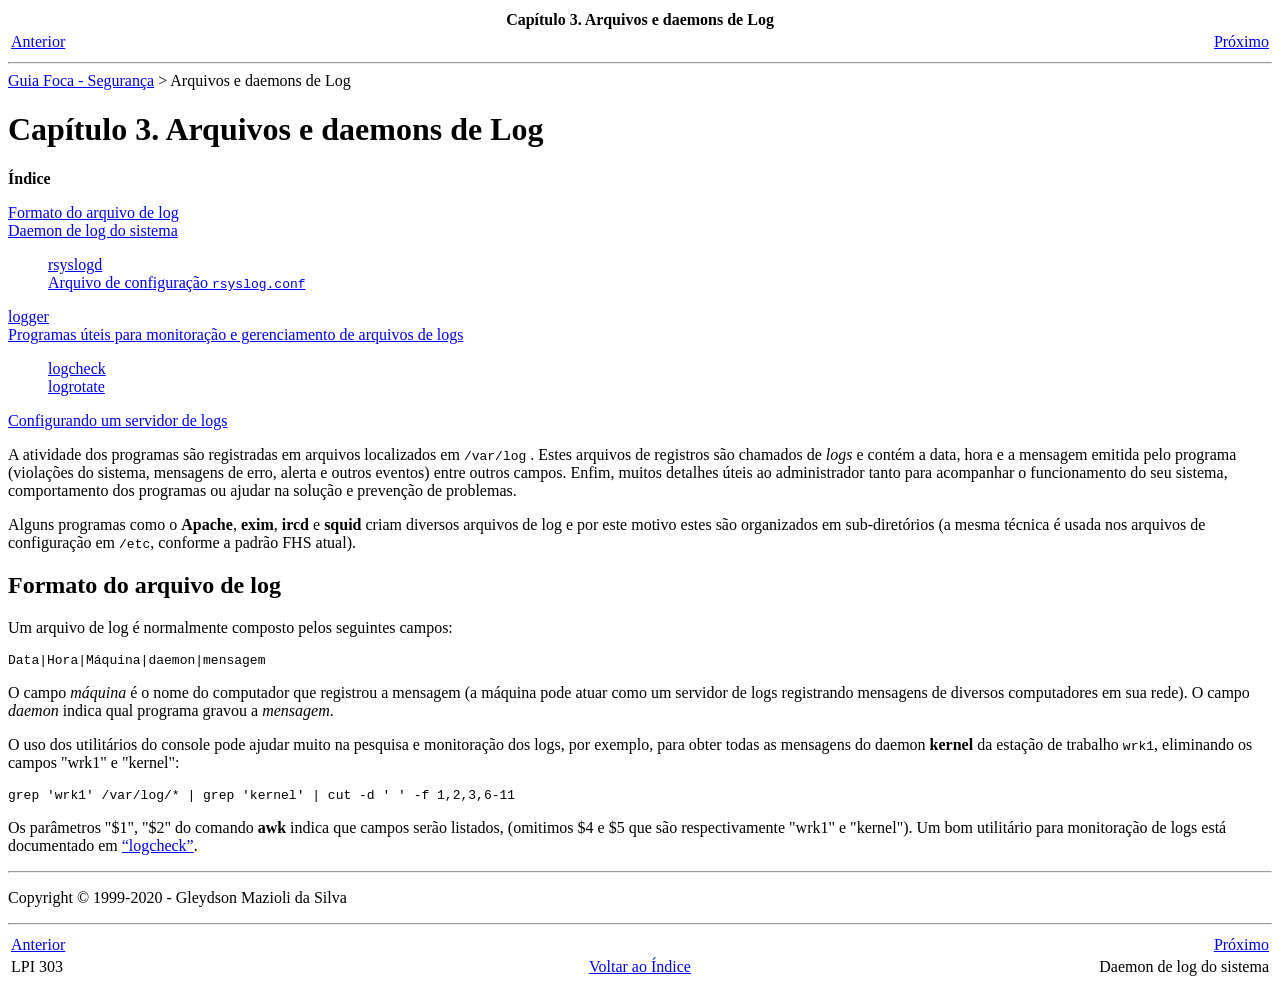
<file: LINUX/Linux - Segurança/ch03.html>
<?xml version="1.0" encoding="UTF-8" standalone="no"?>
<!DOCTYPE html PUBLIC "-//W3C//DTD XHTML 1.0 Transitional//EN" "http://www.w3.org/TR/xhtml1/DTD/xhtml1-transitional.dtd"><html xmlns="http://www.w3.org/1999/xhtml"><head><meta http-equiv="Content-Type" content="text/html; charset=UTF-8" /><title>Capítulo 3. Arquivos e daemons de Log</title><meta name="generator" content="DocBook XSL Stylesheets V1.79.1" /><link rel="home" href="index.html" title="Guia Foca - Segurança" /><link rel="up" href="index.html" title="Guia Foca - Segurança" /><link rel="prev" href="ch02s03.html" title="LPI 303" /><link rel="next" href="ch03s02.html" title="Daemon de log do sistema" /></head><body text="black" link="#0000FF" alink="#0000FF"><div class="navheader"><table width="100%" summary="Navigation header"><tr><th colspan="3" align="center">Capítulo 3. Arquivos e daemons de Log</th></tr><tr><td width="20%" align="left"><a accesskey="p" href="ch02s03.html">Anterior</a> </td><th width="60%" align="center"> </th><td width="20%" align="right"> <a accesskey="n" href="ch03s02.html">Próximo</a></td></tr></table><hr /></div><div xmlns="" xmlns:fo="http://www.w3.org/1999/XSL/Format" class="breadcrumbs"><span class="breadcrumb-link"><a href="index.html">Guia Foca - Segurança</a></span> &gt; <span class="breadcrumb-node">Arquivos e daemons de Log</span></div><div class="chapter"><div class="titlepage"><div><div><h1 class="title"><a id="log"></a>Capítulo 3. Arquivos e daemons de Log</h1></div></div></div><div class="toc"><p><strong>Índice</strong></p><dl class="toc"><dt><span class="section"><a href="ch03.html#s18.1">Formato do arquivo de log</a></span></dt><dt><span class="section"><a href="ch03s02.html">Daemon de log do sistema</a></span></dt><dd><dl><dt><span class="section"><a href="ch03s02.html#log-rsyslogd">rsyslogd</a></span></dt><dt><span class="section"><a href="ch03s02.html#log-rsyslogd-exemplo">Arquivo de configuração <code class="filename">rsyslog.conf</code></a></span></dt></dl></dd><dt><span class="section"><a href="ch03s03.html">logger</a></span></dt><dt><span class="section"><a href="ch03s04.html">Programas úteis para monitoração e gerenciamento de arquivos de logs</a></span></dt><dd><dl><dt><span class="section"><a href="ch03s04.html#log-uteis-logcheck">logcheck</a></span></dt><dt><span class="section"><a href="ch03s04.html#log-uteis-logrotate">logrotate</a></span></dt></dl></dd><dt><span class="section"><a href="ch03s05.html">Configurando um servidor de logs</a></span></dt></dl></div>
<p>
A atividade dos programas são registradas em arquivos localizados em
<code class="filename">/var/log</code> .  Estes arquivos de registros são chamados de
<span class="emphasis"><em>logs</em></span> e contém a data, hora e a mensagem emitida pelo
programa (violações do sistema, mensagens de erro, alerta e outros eventos)
entre outros campos.  Enfim, muitos detalhes úteis ao administrador tanto para
acompanhar o funcionamento do seu sistema, comportamento dos programas ou
ajudar na solução e prevenção de problemas.
</p>
<p>
Alguns programas como o <span class="command"><strong>Apache</strong></span>, <span class="command"><strong>exim</strong></span>,
<span class="command"><strong>ircd</strong></span> e <span class="command"><strong>squid</strong></span> criam diversos arquivos de
log e por este motivo estes são organizados em sub-diretórios (a mesma técnica
é usada nos arquivos de configuração em <code class="filename">/etc</code>, conforme a
padrão FHS atual).
</p>

<div class="section"><div class="titlepage"><div><div><h2 class="title" style="clear: both"><a id="s18.1"></a>Formato do arquivo de log</h2></div></div></div>
<p>
Um arquivo de log é normalmente composto pelos seguintes campos:
</p>
<pre class="screen">
Data|Hora|Máquina|daemon|mensagem
</pre>
<p>
O campo <span class="emphasis"><em>máquina</em></span> é o nome do computador que registrou a
mensagem (a máquina pode atuar como um servidor de logs registrando mensagens
de diversos computadores em sua rede).  O campo <span class="emphasis"><em>daemon</em></span>
indica qual programa gravou a <span class="emphasis"><em>mensagem</em></span>.
</p>
<p>
O uso dos utilitários do console pode ajudar muito na pesquisa e monitoração
dos logs, por exemplo, para obter todas as mensagens do daemon
<span class="command"><strong>kernel</strong></span> da estação de trabalho <code class="literal">wrk1</code>,
eliminando os campos "wrk1" e "kernel":
</p>
<pre class="screen">
grep 'wrk1' /var/log/* | grep 'kernel' | cut -d ' ' -f 1,2,3,6-11
</pre>
<p>
Os parâmetros "$1", "$2" do comando <span class="command"><strong>awk</strong></span> indica que campos
serão listados, (omitimos $4 e $5 que são respectivamente "wrk1" e "kernel").
Um bom utilitário para monitoração de logs está documentado em <a class="xref" href="ch03s04.html#log-uteis-logcheck" title="logcheck">“logcheck”</a>.
</p>
</div>














</div><HR xmlns="" xmlns:fo="http://www.w3.org/1999/XSL/Format"></HR><p class="copyright">Copyright © 1999-2020 - Gleydson Mazioli da Silva</p><div class="navfooter"><hr /><table width="100%" summary="Navigation footer"><tr><td width="40%" align="left"><a accesskey="p" href="ch02s03.html">Anterior</a> </td><td width="20%" align="center"> </td><td width="40%" align="right"> <a accesskey="n" href="ch03s02.html">Próximo</a></td></tr><tr><td width="40%" align="left" valign="top">LPI 303 </td><td width="20%" align="center"><a accesskey="h" href="index.html">Voltar ao Índice</a></td><td width="40%" align="right" valign="top"> Daemon de log do sistema</td></tr></table></div></body></html>
</file>
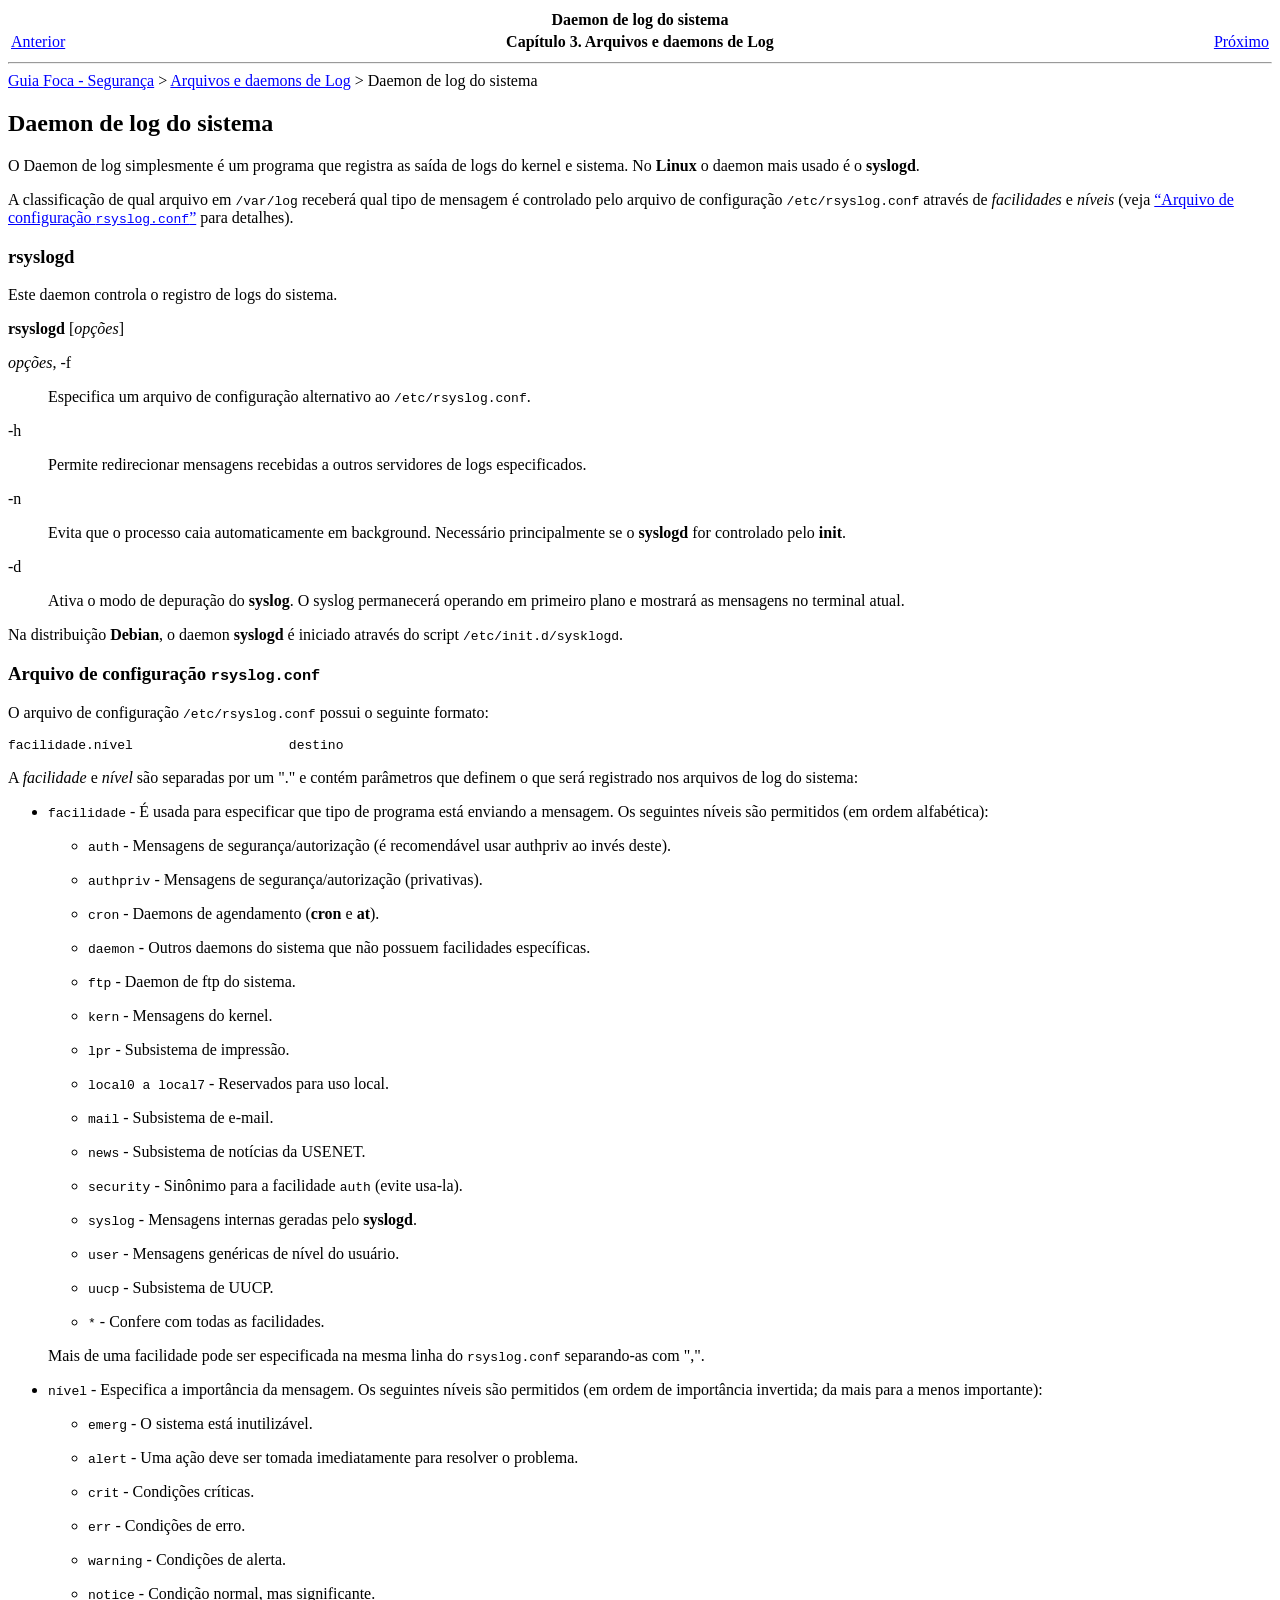
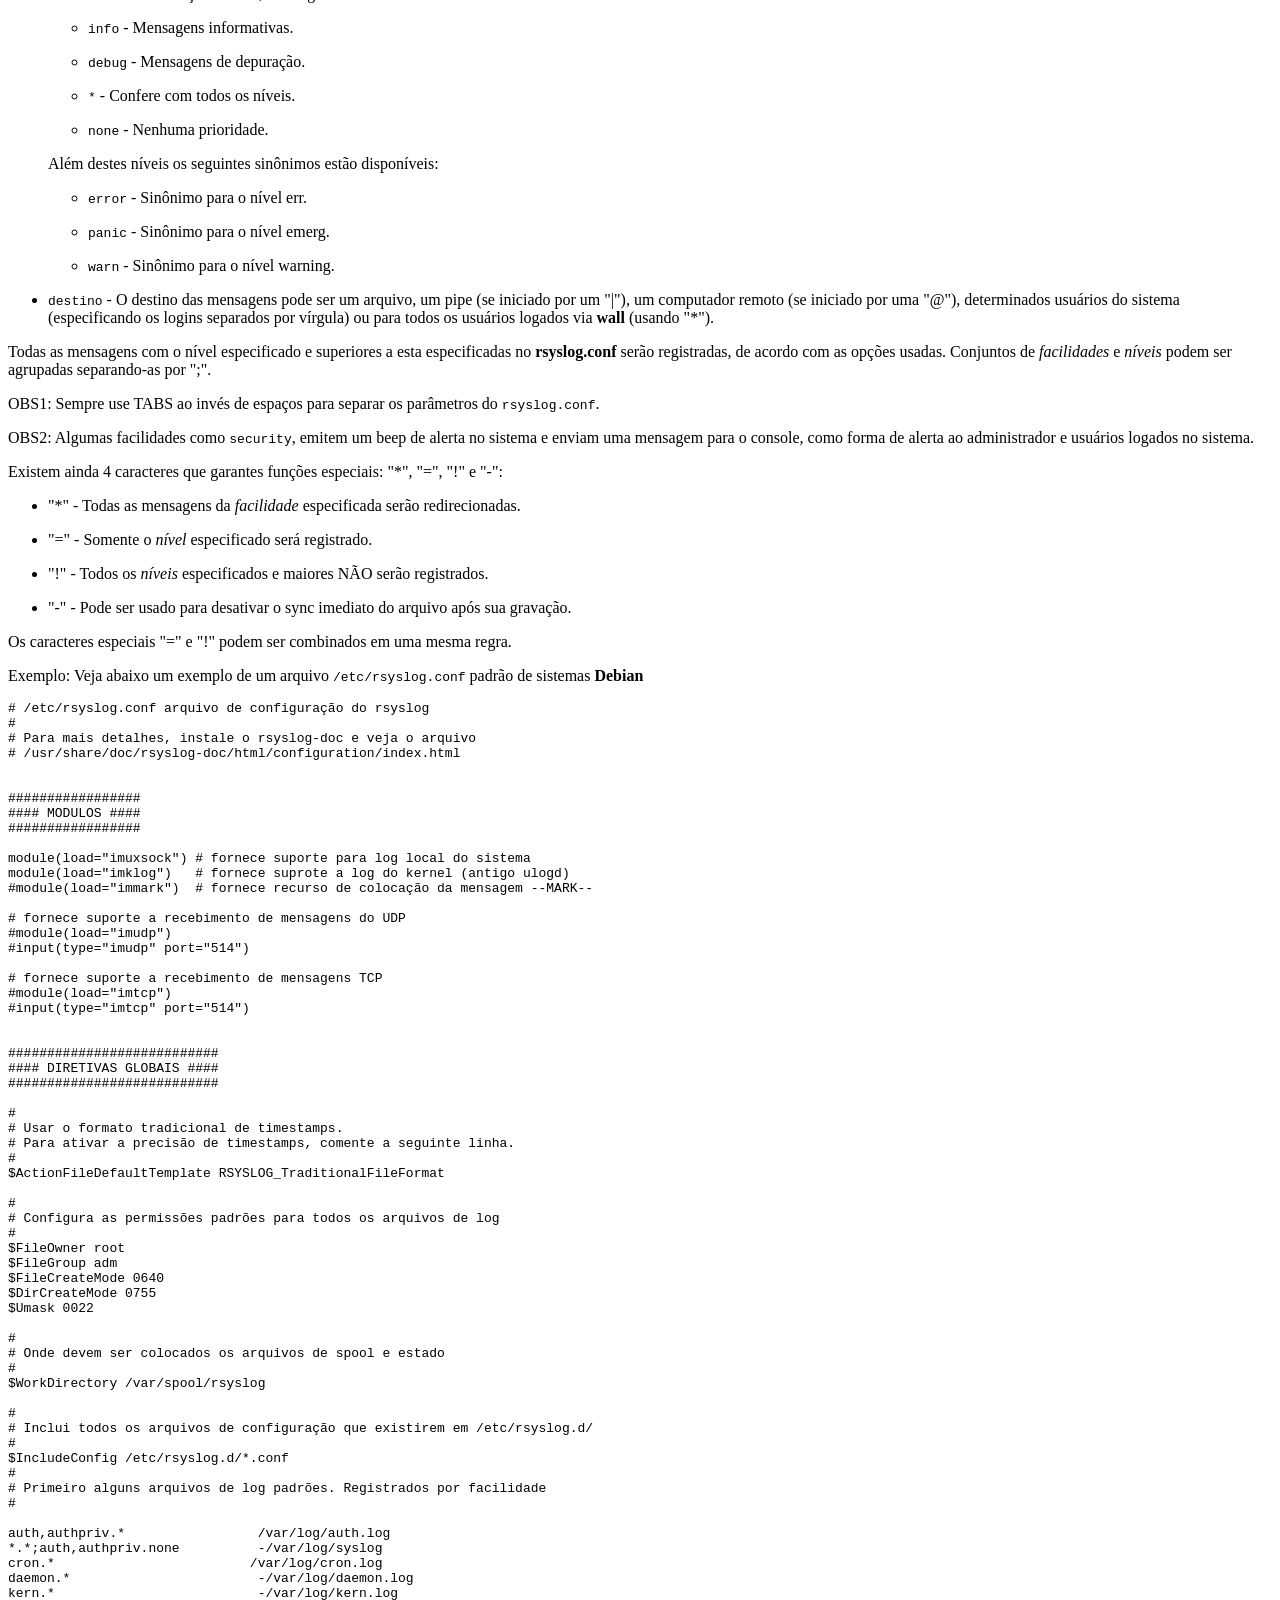
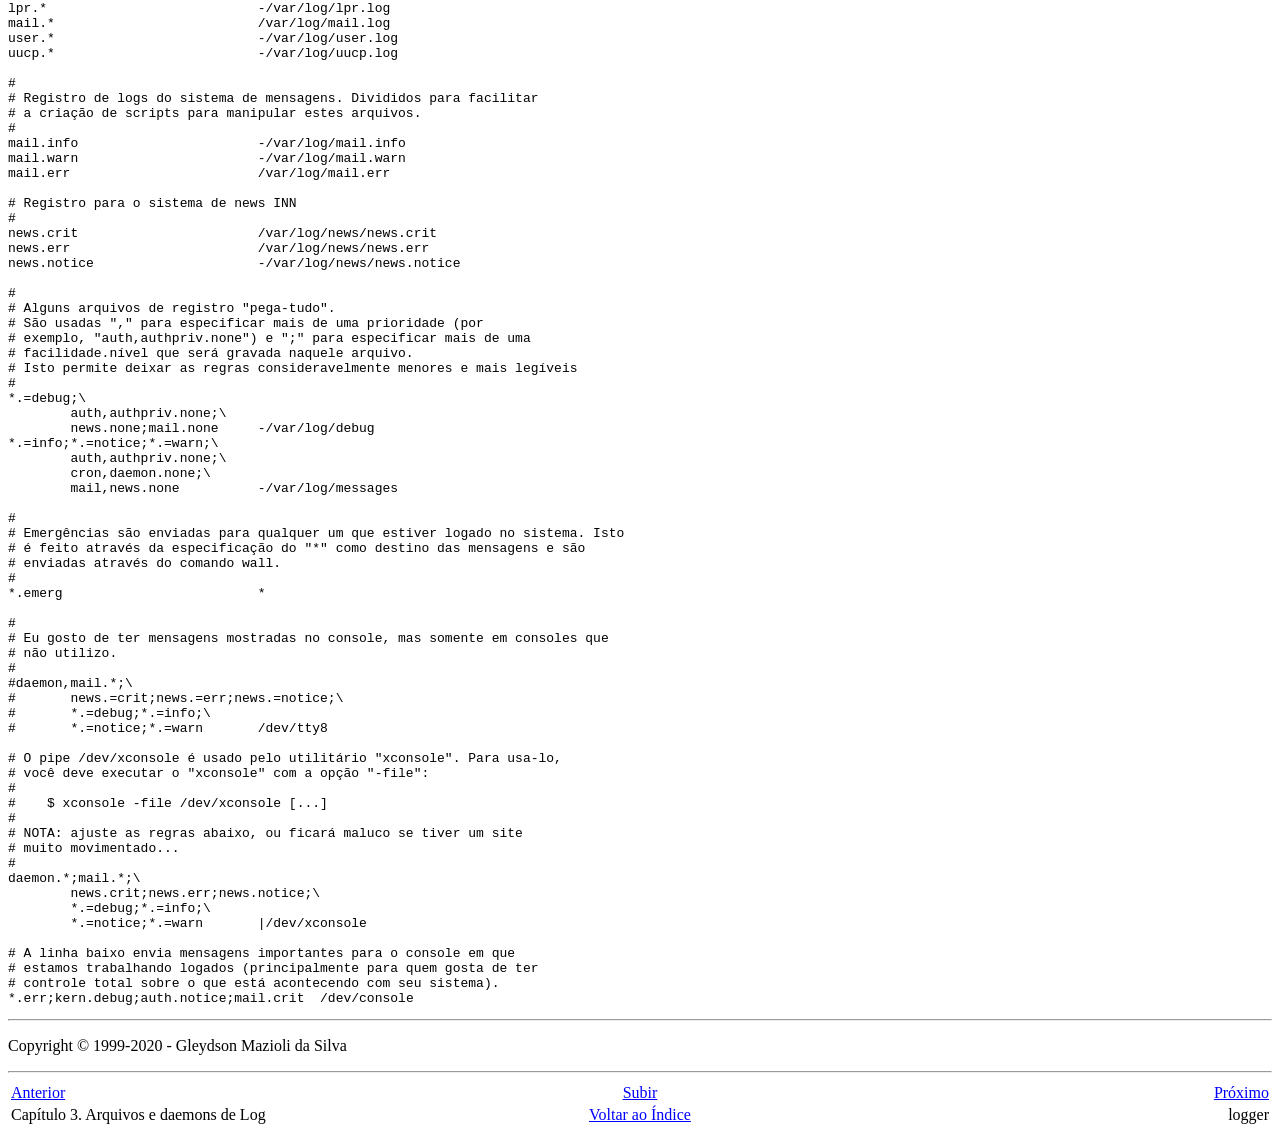
<file: LINUX/Linux - Segurança/ch03s02.html>
<?xml version="1.0" encoding="UTF-8" standalone="no"?>
<!DOCTYPE html PUBLIC "-//W3C//DTD XHTML 1.0 Transitional//EN" "http://www.w3.org/TR/xhtml1/DTD/xhtml1-transitional.dtd"><html xmlns="http://www.w3.org/1999/xhtml"><head><meta http-equiv="Content-Type" content="text/html; charset=UTF-8" /><title>Daemon de log do sistema</title><meta name="generator" content="DocBook XSL Stylesheets V1.79.1" /><link rel="home" href="index.html" title="Guia Foca - Segurança" /><link rel="up" href="ch03.html" title="Capítulo 3. Arquivos e daemons de Log" /><link rel="prev" href="ch03.html" title="Capítulo 3. Arquivos e daemons de Log" /><link rel="next" href="ch03s03.html" title="logger" /></head><body text="black" link="#0000FF" alink="#0000FF"><div class="navheader"><table width="100%" summary="Navigation header"><tr><th colspan="3" align="center">Daemon de log do sistema</th></tr><tr><td width="20%" align="left"><a accesskey="p" href="ch03.html">Anterior</a> </td><th width="60%" align="center">Capítulo 3. Arquivos e daemons de Log</th><td width="20%" align="right"> <a accesskey="n" href="ch03s03.html">Próximo</a></td></tr></table><hr /></div><div xmlns="" xmlns:fo="http://www.w3.org/1999/XSL/Format" class="breadcrumbs"><span class="breadcrumb-link"><a href="index.html">Guia Foca - Segurança</a></span> &gt; <span class="breadcrumb-link"><a href="ch03.html">Arquivos e daemons de Log</a></span> &gt; <span class="breadcrumb-node">Daemon de log do sistema</span></div><div class="section"><div class="titlepage"><div><div><h2 class="title" style="clear: both"><a id="s18.2"></a>Daemon de log do sistema</h2></div></div></div>
<p>
O Daemon de log simplesmente é um programa que registra as saída de logs do 
kernel e sistema. No <span class="command"><strong>Linux</strong></span> o daemon mais usado é o 
<span class="command"><strong>syslogd</strong></span>.
</p>
<p>
A classificação de qual arquivo em <code class="filename">/var/log</code> receberá qual
tipo de mensagem é controlado pelo arquivo de configuração
<code class="filename">/etc/rsyslog.conf</code> através de
<span class="emphasis"><em>facilidades</em></span> e <span class="emphasis"><em>níveis</em></span> (veja <a class="xref" href="ch03s02.html#log-rsyslogd-exemplo" title="Arquivo de configuração rsyslog.conf">“Arquivo de configuração <code class="filename">rsyslog.conf</code>”</a> para detalhes).
</p>

<div class="section"><div class="titlepage"><div><div><h3 class="title"><a id="log-rsyslogd"></a>rsyslogd</h3></div></div></div>
<p>
Este daemon controla o registro de logs do sistema.
</p>
<p>
<span class="command"><strong>rsyslogd</strong></span> [<span class="emphasis"><em>opções</em></span>]
</p>
<div class="variablelist"><dl class="variablelist"><dt><span class="term"><span class="emphasis"><em>opções</em></span>, </span><span class="term">-f</span></dt><dd>
<p>
Especifica um arquivo de configuração alternativo ao
<code class="filename">/etc/rsyslog.conf</code>.
</p>
</dd><dt><span class="term">-h</span></dt><dd>
<p>
Permite redirecionar mensagens recebidas a outros servidores de logs
especificados.
</p>
</dd><dt><span class="term">-n</span></dt><dd>
<p>
Evita que o processo caia automaticamente em background.  Necessário
principalmente se o <span class="command"><strong>syslogd</strong></span> for controlado pelo
<span class="command"><strong>init</strong></span>.
</p>
</dd><dt><span class="term">-d</span></dt><dd>
<p>
Ativa o modo de depuração do <span class="command"><strong>syslog</strong></span>.  O syslog permanecerá
operando em primeiro plano e mostrará as mensagens no terminal atual.
</p>
</dd></dl></div>
<p>
Na distribuição <span class="command"><strong>Debian</strong></span>, o daemon <span class="command"><strong>syslogd</strong></span>
é iniciado através do script <code class="filename">/etc/init.d/sysklogd</code>.
</p>
</div>

<div class="section"><div class="titlepage"><div><div><h3 class="title"><a id="log-rsyslogd-exemplo"></a>Arquivo de configuração <code class="filename">rsyslog.conf</code></h3></div></div></div>
<p>
O arquivo de configuração <code class="filename">/etc/rsyslog.conf</code> possui o
seguinte formato:
</p>
<pre class="screen">
facilidade.nível                    destino
</pre>
<p>
A <span class="emphasis"><em>facilidade</em></span> e <span class="emphasis"><em>nível</em></span> são separadas
por um "."  e contém parâmetros que definem o que será registrado nos arquivos
de log do sistema:
</p>
<div class="itemizedlist"><ul class="itemizedlist" style="list-style-type: disc; "><li class="listitem">
<p>
<code class="literal">facilidade</code> - É usada para especificar que tipo de programa
está enviando a mensagem.  Os seguintes níveis são permitidos (em ordem
alfabética):
</p>
<div class="itemizedlist"><ul class="itemizedlist" style="list-style-type: circle; "><li class="listitem">
<p>
<code class="literal">auth</code> - Mensagens de segurança/autorização (é recomendável
usar authpriv ao invés deste).
</p>
</li><li class="listitem">
<p>
<code class="literal">authpriv</code> - Mensagens de segurança/autorização (privativas).
</p>
</li><li class="listitem">
<p>
<code class="literal">cron</code> - Daemons de agendamento (<span class="command"><strong>cron</strong></span> e
<span class="command"><strong>at</strong></span>).
</p>
</li><li class="listitem">
<p>
<code class="literal">daemon</code> - Outros daemons do sistema que não possuem
facilidades específicas.
</p>
</li><li class="listitem">
<p>
<code class="literal">ftp</code> - Daemon de ftp do sistema.
</p>
</li><li class="listitem">
<p>
<code class="literal">kern</code> - Mensagens do kernel.
</p>
</li><li class="listitem">
<p>
<code class="literal">lpr</code> - Subsistema de impressão.
</p>
</li><li class="listitem">
<p>
<code class="literal">local0 a local7</code> - Reservados para uso local.
</p>
</li><li class="listitem">
<p>
<code class="literal">mail</code> - Subsistema de e-mail.
</p>
</li><li class="listitem">
<p>
<code class="literal">news</code> - Subsistema de notícias da USENET.
</p>
</li><li class="listitem">
<p>
<code class="literal">security</code> - Sinônimo para a facilidade
<code class="literal">auth</code> (evite usa-la).
</p>
</li><li class="listitem">
<p>
<code class="literal">syslog</code> - Mensagens internas geradas pelo
<span class="command"><strong>syslogd</strong></span>.
</p>
</li><li class="listitem">
<p>
<code class="literal">user</code> - Mensagens genéricas de nível do usuário.
</p>
</li><li class="listitem">
<p>
<code class="literal">uucp</code> - Subsistema de UUCP.
</p>
</li><li class="listitem">
<p>
<code class="literal">*</code> - Confere com todas as facilidades.
</p>
</li></ul></div>
<p>
Mais de uma facilidade pode ser especificada na mesma linha do
<code class="filename">rsyslog.conf</code> separando-as com ",".
</p>
</li><li class="listitem">
<p>
<code class="literal">nível</code> - Especifica a importância da mensagem.  Os seguintes
níveis são permitidos (em ordem de importância invertida; da mais para a menos
importante):
</p>
<div class="itemizedlist"><ul class="itemizedlist" style="list-style-type: circle; "><li class="listitem">
<p>
<code class="literal">emerg</code> - O sistema está inutilizável.
</p>
</li><li class="listitem">
<p>
<code class="literal">alert</code> - Uma ação deve ser tomada imediatamente para resolver
o problema.
</p>
</li><li class="listitem">
<p>
<code class="literal">crit</code> - Condições críticas.
</p>
</li><li class="listitem">
<p>
<code class="literal">err</code> - Condições de erro.
</p>
</li><li class="listitem">
<p>
<code class="literal">warning</code> - Condições de alerta.
</p>
</li><li class="listitem">
<p>
<code class="literal">notice</code> - Condição normal, mas significante.
</p>
</li><li class="listitem">
<p>
<code class="literal">info</code> - Mensagens informativas.
</p>
</li><li class="listitem">
<p>
<code class="literal">debug</code> - Mensagens de depuração.
</p>
</li><li class="listitem">
<p>
<code class="literal">*</code> - Confere com todos os níveis.
</p>
</li><li class="listitem">
<p>
<code class="literal">none</code> - Nenhuma prioridade.
</p>
</li></ul></div>
<p>
Além destes níveis os seguintes sinônimos estão disponíveis:
</p>
<div class="itemizedlist"><ul class="itemizedlist" style="list-style-type: circle; "><li class="listitem">
<p>
<code class="literal">error</code> - Sinônimo para o nível err.
</p>
</li><li class="listitem">
<p>
<code class="literal">panic</code> - Sinônimo para o nível emerg.
</p>
</li><li class="listitem">
<p>
<code class="literal">warn</code> - Sinônimo para o nível warning.
</p>
</li></ul></div>
</li><li class="listitem">
<p>
<code class="literal">destino</code> - O destino das mensagens pode ser um arquivo, um
pipe (se iniciado por um "|"), um computador remoto (se iniciado por uma "@"),
determinados usuários do sistema (especificando os logins separados por
vírgula) ou para todos os usuários logados via <span class="command"><strong>wall</strong></span> (usando
"*").
</p>
</li></ul></div>
<p>
Todas as mensagens com o nível especificado e superiores a esta especificadas
no <span class="command"><strong>rsyslog.conf</strong></span> serão registradas, de acordo com as opções
usadas.  Conjuntos de <span class="emphasis"><em>facilidades</em></span> e
<span class="emphasis"><em>níveis</em></span> podem ser agrupadas separando-as por ";".
</p>
<p>
OBS1: Sempre use TABS ao invés de espaços para separar os parâmetros do
<code class="filename">rsyslog.conf</code>.
</p>
<p>
OBS2: Algumas facilidades como <code class="literal">security</code>, emitem um beep de
alerta no sistema e enviam uma mensagem para o console, como forma de alerta ao
administrador e usuários logados no sistema.
</p>
<p>
Existem ainda 4 caracteres que garantes funções especiais: "*", "=", "!"  e
"-":
</p>
<div class="itemizedlist"><ul class="itemizedlist" style="list-style-type: disc; "><li class="listitem">
<p>
"*" - Todas as mensagens da <span class="emphasis"><em>facilidade</em></span> especificada serão
redirecionadas.
</p>
</li><li class="listitem">
<p>
"=" - Somente o <span class="emphasis"><em>nível</em></span> especificado será registrado.
</p>
</li><li class="listitem">
<p>
"!"  - Todos os <span class="emphasis"><em>níveis</em></span> especificados e maiores NÃO serão
registrados.
</p>
</li><li class="listitem">
<p>
"-" - Pode ser usado para desativar o sync imediato do arquivo após sua
gravação.
</p>
</li></ul></div>
<p>
Os caracteres especiais "=" e "!"  podem ser combinados em uma mesma regra.
</p>
<p>
Exemplo: Veja abaixo um exemplo de um arquivo
<code class="filename">/etc/rsyslog.conf</code> padrão de sistemas
<span class="command"><strong>Debian</strong></span>
</p>
<pre class="screen">
# /etc/rsyslog.conf arquivo de configuração do rsyslog
#
# Para mais detalhes, instale o rsyslog-doc e veja o arquivo
# /usr/share/doc/rsyslog-doc/html/configuration/index.html


#################
#### MODULOS ####
#################

module(load="imuxsock") # fornece suporte para log local do sistema
module(load="imklog")   # fornece suprote a log do kernel (antigo ulogd)
#module(load="immark")  # fornece recurso de colocação da mensagem --MARK-- 

# fornece suporte a recebimento de mensagens do UDP
#module(load="imudp")
#input(type="imudp" port="514")

# fornece suporte a recebimento de mensagens TCP
#module(load="imtcp")
#input(type="imtcp" port="514")


###########################
#### DIRETIVAS GLOBAIS ####
###########################

#
# Usar o formato tradicional de timestamps.
# Para ativar a precisão de timestamps, comente a seguinte linha.
#
$ActionFileDefaultTemplate RSYSLOG_TraditionalFileFormat

#
# Configura as permissões padrões para todos os arquivos de log
#
$FileOwner root
$FileGroup adm
$FileCreateMode 0640
$DirCreateMode 0755
$Umask 0022

#
# Onde devem ser colocados os arquivos de spool e estado
#
$WorkDirectory /var/spool/rsyslog

#
# Inclui todos os arquivos de configuração que existirem em /etc/rsyslog.d/
#
$IncludeConfig /etc/rsyslog.d/*.conf
#
# Primeiro alguns arquivos de log padrões. Registrados por facilidade
#

auth,authpriv.*                 /var/log/auth.log
*.*;auth,authpriv.none          -/var/log/syslog
cron.*                         /var/log/cron.log
daemon.*                        -/var/log/daemon.log
kern.*                          -/var/log/kern.log
lpr.*                           -/var/log/lpr.log
mail.*                          /var/log/mail.log
user.*                          -/var/log/user.log
uucp.*                          -/var/log/uucp.log

#
# Registro de logs do sistema de mensagens. Divididos para facilitar
# a criação de scripts para manipular estes arquivos.
#
mail.info                       -/var/log/mail.info
mail.warn                       -/var/log/mail.warn
mail.err                        /var/log/mail.err

# Registro para o sistema de news INN
#
news.crit                       /var/log/news/news.crit
news.err                        /var/log/news/news.err
news.notice                     -/var/log/news/news.notice

#
# Alguns arquivos de registro "pega-tudo".
# São usadas "," para especificar mais de uma prioridade (por 
# exemplo, "auth,authpriv.none") e ";" para especificar mais de uma 
# facilidade.nível que será gravada naquele arquivo.
# Isto permite deixar as regras consideravelmente menores e mais legíveis
#
*.=debug;\
        auth,authpriv.none;\
        news.none;mail.none     -/var/log/debug
*.=info;*.=notice;*.=warn;\
        auth,authpriv.none;\
        cron,daemon.none;\
        mail,news.none          -/var/log/messages

#
# Emergências são enviadas para qualquer um que estiver logado no sistema. Isto
# é feito através da especificação do "*" como destino das mensagens e são
# enviadas através do comando wall.
#
*.emerg                         *

#
# Eu gosto de ter mensagens mostradas no console, mas somente em consoles que 
# não utilizo.
#
#daemon,mail.*;\
#       news.=crit;news.=err;news.=notice;\
#       *.=debug;*.=info;\
#       *.=notice;*.=warn       /dev/tty8

# O pipe /dev/xconsole é usado pelo utilitário "xconsole". Para usa-lo,
# você deve executar o "xconsole" com a opção "-file":
# 
#    $ xconsole -file /dev/xconsole [...]
#
# NOTA: ajuste as regras abaixo, ou ficará maluco se tiver um site 
# muito movimentado...
#
daemon.*;mail.*;\
        news.crit;news.err;news.notice;\
        *.=debug;*.=info;\
        *.=notice;*.=warn       |/dev/xconsole

# A linha baixo envia mensagens importantes para o console em que 
# estamos trabalhando logados (principalmente para quem gosta de ter 
# controle total sobre o que está acontecendo com seu sistema).
*.err;kern.debug;auth.notice;mail.crit	/dev/console
</pre>
</div>

</div><HR xmlns="" xmlns:fo="http://www.w3.org/1999/XSL/Format"></HR><p class="copyright">Copyright © 1999-2020 - Gleydson Mazioli da Silva</p><div class="navfooter"><hr /><table width="100%" summary="Navigation footer"><tr><td width="40%" align="left"><a accesskey="p" href="ch03.html">Anterior</a> </td><td width="20%" align="center"><a accesskey="u" href="ch03.html">Subir</a></td><td width="40%" align="right"> <a accesskey="n" href="ch03s03.html">Próximo</a></td></tr><tr><td width="40%" align="left" valign="top">Capítulo 3. Arquivos e daemons de Log </td><td width="20%" align="center"><a accesskey="h" href="index.html">Voltar ao Índice</a></td><td width="40%" align="right" valign="top"> logger</td></tr></table></div></body></html>
</file>
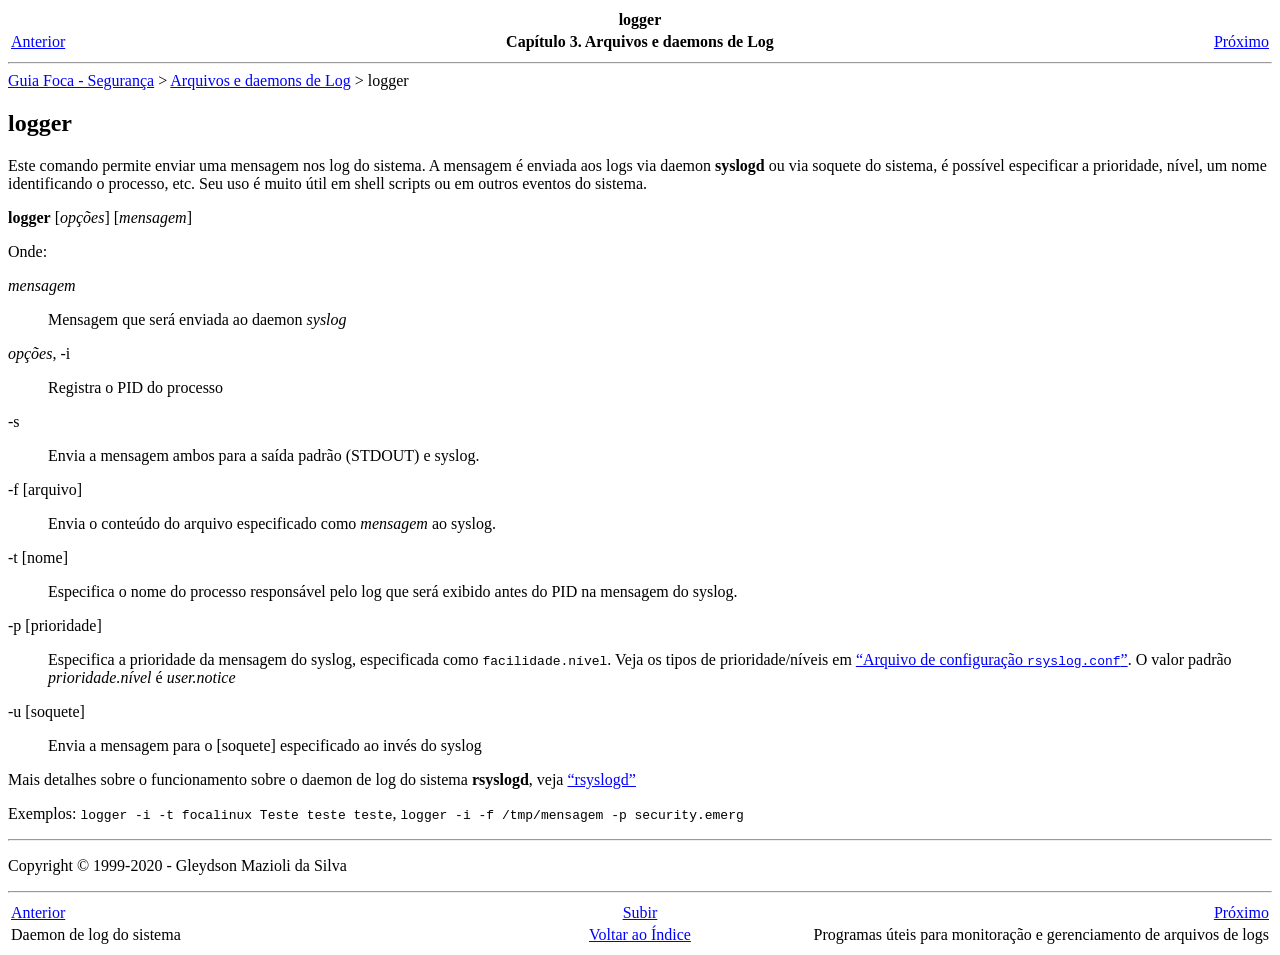
<file: LINUX/Linux - Segurança/ch03s03.html>
<?xml version="1.0" encoding="UTF-8" standalone="no"?>
<!DOCTYPE html PUBLIC "-//W3C//DTD XHTML 1.0 Transitional//EN" "http://www.w3.org/TR/xhtml1/DTD/xhtml1-transitional.dtd"><html xmlns="http://www.w3.org/1999/xhtml"><head><meta http-equiv="Content-Type" content="text/html; charset=UTF-8" /><title>logger</title><meta name="generator" content="DocBook XSL Stylesheets V1.79.1" /><link rel="home" href="index.html" title="Guia Foca - Segurança" /><link rel="up" href="ch03.html" title="Capítulo 3. Arquivos e daemons de Log" /><link rel="prev" href="ch03s02.html" title="Daemon de log do sistema" /><link rel="next" href="ch03s04.html" title="Programas úteis para monitoração e gerenciamento de arquivos de logs" /></head><body text="black" link="#0000FF" alink="#0000FF"><div class="navheader"><table width="100%" summary="Navigation header"><tr><th colspan="3" align="center">logger</th></tr><tr><td width="20%" align="left"><a accesskey="p" href="ch03s02.html">Anterior</a> </td><th width="60%" align="center">Capítulo 3. Arquivos e daemons de Log</th><td width="20%" align="right"> <a accesskey="n" href="ch03s04.html">Próximo</a></td></tr></table><hr /></div><div xmlns="" xmlns:fo="http://www.w3.org/1999/XSL/Format" class="breadcrumbs"><span class="breadcrumb-link"><a href="index.html">Guia Foca - Segurança</a></span> &gt; <span class="breadcrumb-link"><a href="ch03.html">Arquivos e daemons de Log</a></span> &gt; <span class="breadcrumb-node">logger</span></div><div class="section"><div class="titlepage"><div><div><h2 class="title" style="clear: both"><a id="log-logger"></a>logger</h2></div></div></div>
<p>
Este comando permite enviar uma mensagem nos log do sistema.  A mensagem é
enviada aos logs via daemon <span class="command"><strong>syslogd</strong></span> ou via soquete do
sistema, é possível especificar a prioridade, nível, um nome identificando o
processo, etc.  Seu uso é muito útil em shell scripts ou em outros eventos do
sistema.
</p>
<p>
<span class="command"><strong>logger</strong></span> [<span class="emphasis"><em>opções</em></span>] [<span class="emphasis"><em>mensagem</em></span>]
</p>
<p>
Onde:
</p>
<div class="variablelist"><dl class="variablelist"><dt><span class="term"><span class="emphasis"><em>mensagem</em></span></span></dt><dd>
<p>
Mensagem que será enviada ao daemon <span class="emphasis"><em>syslog</em></span>
</p>
</dd><dt><span class="term"><span class="emphasis"><em>opções</em></span>, </span><span class="term">-i</span></dt><dd>
<p>
Registra o PID do processo
</p>
</dd><dt><span class="term">-s</span></dt><dd>
<p>
Envia a mensagem ambos para a saída padrão (STDOUT) e syslog.
</p>
</dd><dt><span class="term">-f [arquivo]</span></dt><dd>
<p>
Envia o conteúdo do arquivo especificado como <span class="emphasis"><em>mensagem</em></span> ao
syslog.
</p>
</dd><dt><span class="term">-t [nome]</span></dt><dd>
<p>
Especifica o nome do processo responsável pelo log que será exibido antes do
PID na mensagem do syslog.
</p>
</dd><dt><span class="term">-p [prioridade]</span></dt><dd>
<p>
Especifica a prioridade da mensagem do syslog, especificada como
<code class="literal">facilidade.nível</code>.  Veja os tipos de prioridade/níveis em
<a class="xref" href="ch03s02.html#log-rsyslogd-exemplo" title="Arquivo de configuração rsyslog.conf">“Arquivo de configuração <code class="filename">rsyslog.conf</code>”</a>.  O valor padrão
<span class="emphasis"><em>prioridade.nível</em></span> é <span class="emphasis"><em>user.notice</em></span>
</p>
</dd><dt><span class="term">-u [soquete]</span></dt><dd>
<p>
Envia a mensagem para o [soquete] especificado ao invés do syslog
</p>
</dd></dl></div>
<p>
Mais detalhes sobre o funcionamento sobre o daemon de log do sistema
<span class="command"><strong>rsyslogd</strong></span>, veja <a class="xref" href="ch03s02.html#log-rsyslogd" title="rsyslogd">“rsyslogd”</a>
</p>
<p>
Exemplos: <code class="literal">logger -i -t focalinux Teste teste teste</code>,
<code class="literal">logger -i -f /tmp/mensagem -p security.emerg</code>
</p>
</div><HR xmlns="" xmlns:fo="http://www.w3.org/1999/XSL/Format"></HR><p class="copyright">Copyright © 1999-2020 - Gleydson Mazioli da Silva</p><div class="navfooter"><hr /><table width="100%" summary="Navigation footer"><tr><td width="40%" align="left"><a accesskey="p" href="ch03s02.html">Anterior</a> </td><td width="20%" align="center"><a accesskey="u" href="ch03.html">Subir</a></td><td width="40%" align="right"> <a accesskey="n" href="ch03s04.html">Próximo</a></td></tr><tr><td width="40%" align="left" valign="top">Daemon de log do sistema </td><td width="20%" align="center"><a accesskey="h" href="index.html">Voltar ao Índice</a></td><td width="40%" align="right" valign="top"> Programas úteis para monitoração e gerenciamento de arquivos de logs</td></tr></table></div></body></html>
</file>
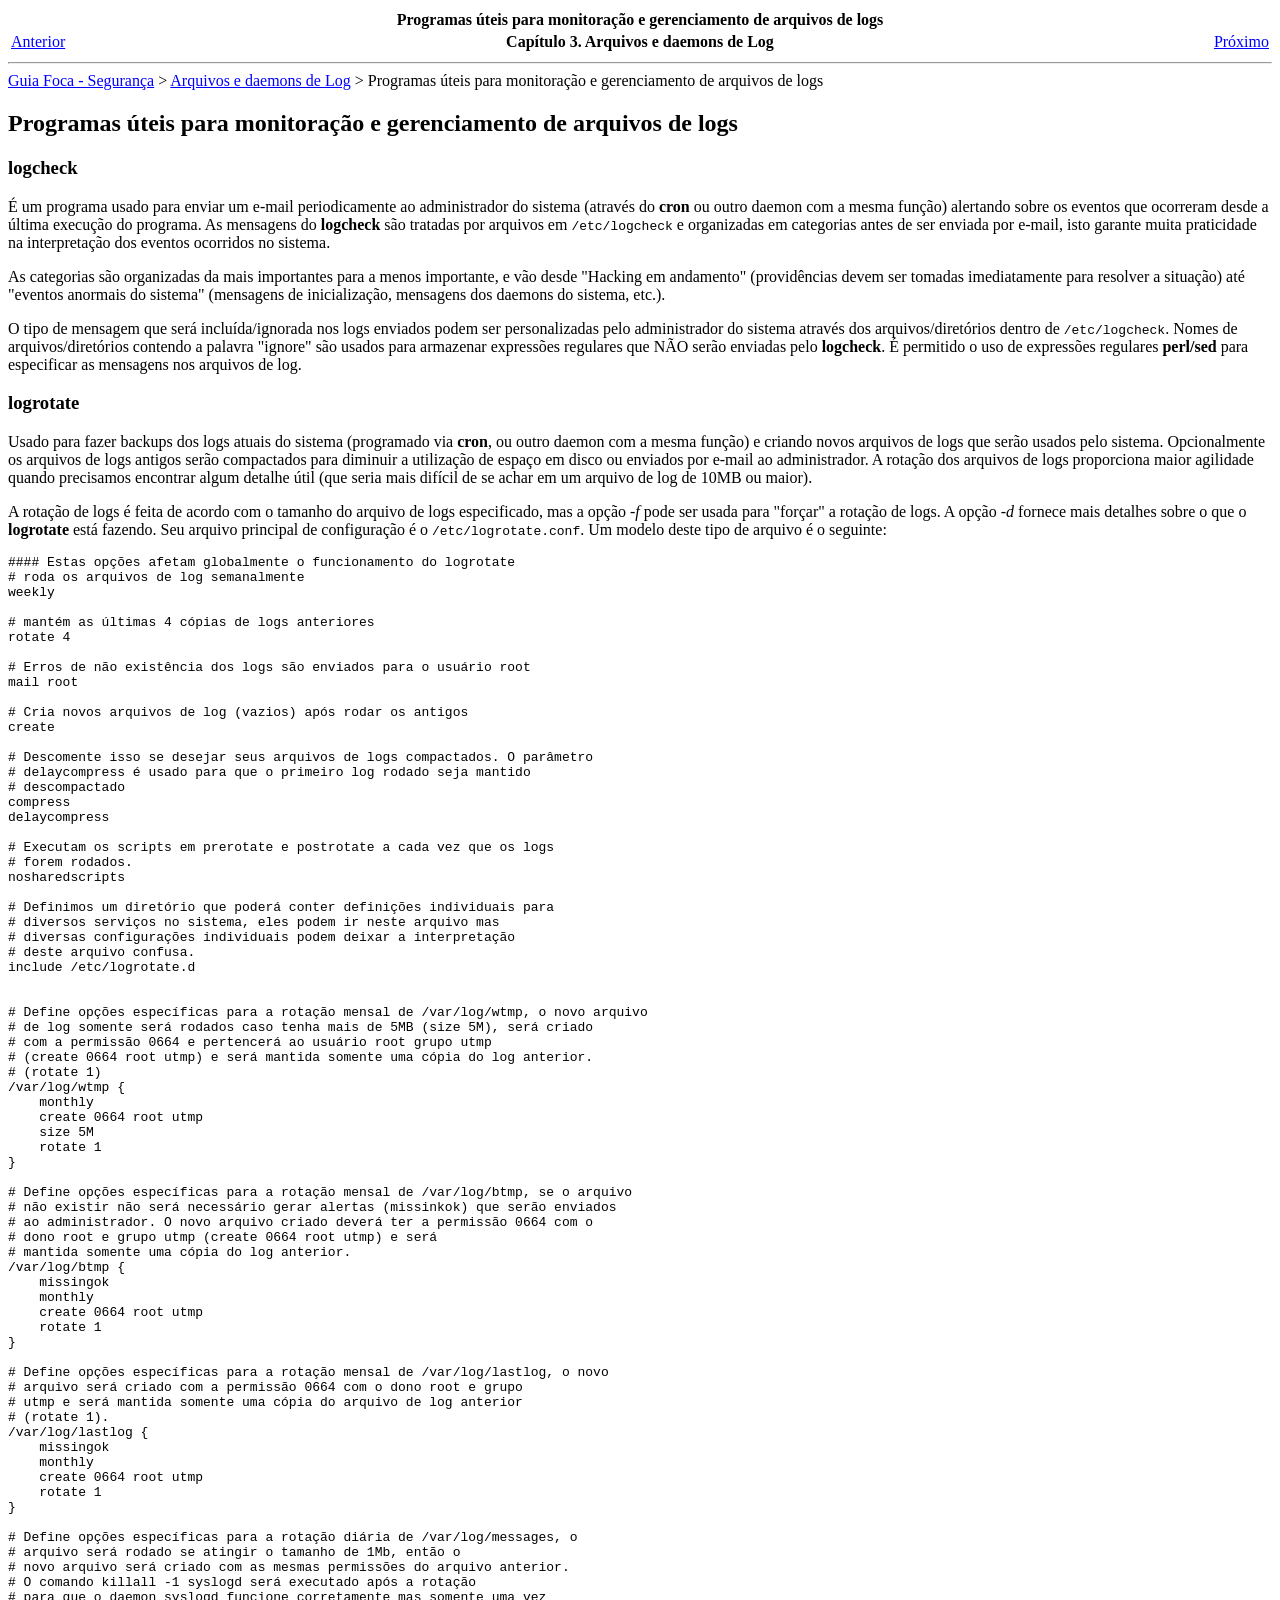
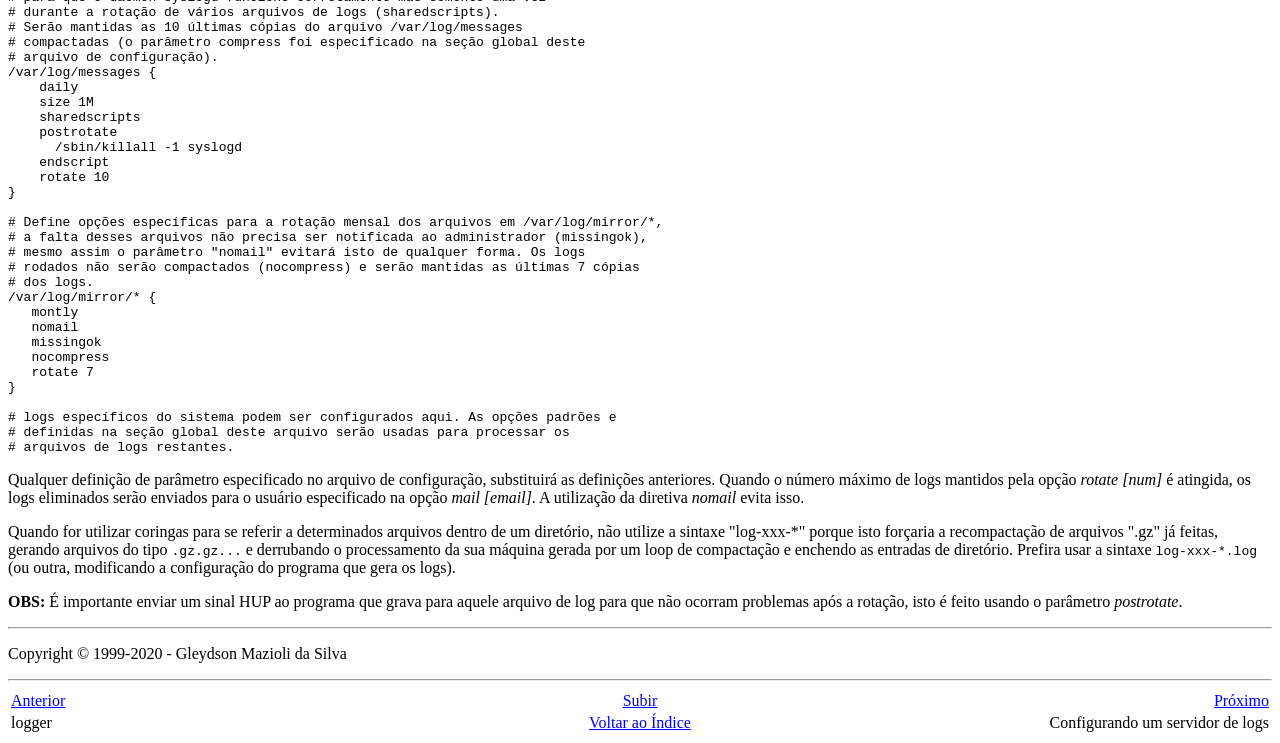
<file: LINUX/Linux - Segurança/ch03s04.html>
<?xml version="1.0" encoding="UTF-8" standalone="no"?>
<!DOCTYPE html PUBLIC "-//W3C//DTD XHTML 1.0 Transitional//EN" "http://www.w3.org/TR/xhtml1/DTD/xhtml1-transitional.dtd"><html xmlns="http://www.w3.org/1999/xhtml"><head><meta http-equiv="Content-Type" content="text/html; charset=UTF-8" /><title>Programas úteis para monitoração e gerenciamento de arquivos de logs</title><meta name="generator" content="DocBook XSL Stylesheets V1.79.1" /><link rel="home" href="index.html" title="Guia Foca - Segurança" /><link rel="up" href="ch03.html" title="Capítulo 3. Arquivos e daemons de Log" /><link rel="prev" href="ch03s03.html" title="logger" /><link rel="next" href="ch03s05.html" title="Configurando um servidor de logs" /></head><body text="black" link="#0000FF" alink="#0000FF"><div class="navheader"><table width="100%" summary="Navigation header"><tr><th colspan="3" align="center">Programas úteis para monitoração e gerenciamento de arquivos de logs</th></tr><tr><td width="20%" align="left"><a accesskey="p" href="ch03s03.html">Anterior</a> </td><th width="60%" align="center">Capítulo 3. Arquivos e daemons de Log</th><td width="20%" align="right"> <a accesskey="n" href="ch03s05.html">Próximo</a></td></tr></table><hr /></div><div xmlns="" xmlns:fo="http://www.w3.org/1999/XSL/Format" class="breadcrumbs"><span class="breadcrumb-link"><a href="index.html">Guia Foca - Segurança</a></span> &gt; <span class="breadcrumb-link"><a href="ch03.html">Arquivos e daemons de Log</a></span> &gt; <span class="breadcrumb-node">Programas úteis para monitoração e gerenciamento de arquivos de logs</span></div><div class="section"><div class="titlepage"><div><div><h2 class="title" style="clear: both"><a id="log-uteis"></a>Programas úteis para monitoração e gerenciamento de arquivos de logs</h2></div></div></div>
<div class="section"><div class="titlepage"><div><div><h3 class="title"><a id="log-uteis-logcheck"></a>logcheck</h3></div></div></div>
<p>
É um programa usado para enviar um e-mail periodicamente ao administrador do
sistema (através do <span class="command"><strong>cron</strong></span> ou outro daemon com a mesma função)
alertando sobre os eventos que ocorreram desde a última execução do programa.
As mensagens do <span class="command"><strong>logcheck</strong></span> são tratadas por arquivos em
<code class="filename">/etc/logcheck</code> e organizadas em categorias antes de ser
enviada por e-mail, isto garante muita praticidade na interpretação dos eventos
ocorridos no sistema.
</p>
<p>
As categorias são organizadas da mais importantes para a menos importante, e
vão desde "Hacking em andamento" (providências devem ser tomadas imediatamente
para resolver a situação) até "eventos anormais do sistema" (mensagens de
inicialização, mensagens dos daemons do sistema, etc.).
</p>
<p>
O tipo de mensagem que será incluída/ignorada nos logs enviados podem ser
personalizadas pelo administrador do sistema através dos arquivos/diretórios
dentro de <code class="filename">/etc/logcheck</code>.  Nomes de arquivos/diretórios
contendo a palavra "ignore" são usados para armazenar expressões regulares que
NÃO serão enviadas pelo <span class="command"><strong>logcheck</strong></span>.  É permitido o uso de
expressões regulares <span class="command"><strong>perl/sed</strong></span> para especificar as mensagens
nos arquivos de log.
</p>
</div>

<div class="section"><div class="titlepage"><div><div><h3 class="title"><a id="log-uteis-logrotate"></a>logrotate</h3></div></div></div>
<p>
Usado para fazer backups dos logs atuais do sistema (programado via
<span class="command"><strong>cron</strong></span>, ou outro daemon com a mesma função) e criando novos
arquivos de logs que serão usados pelo sistema.  Opcionalmente os arquivos de
logs antigos serão compactados para diminuir a utilização de espaço em disco ou
enviados por e-mail ao administrador.  A rotação dos arquivos de logs
proporciona maior agilidade quando precisamos encontrar algum detalhe útil (que
seria mais difícil de se achar em um arquivo de log de 10MB ou maior).
</p>
<p>
A rotação de logs é feita de acordo com o tamanho do arquivo de logs
especificado, mas a opção <span class="emphasis"><em>-f</em></span> pode ser usada para "forçar"
a rotação de logs.  A opção <span class="emphasis"><em>-d</em></span> fornece mais detalhes sobre
o que o <span class="command"><strong>logrotate</strong></span> está fazendo.  Seu arquivo principal de
configuração é o <code class="filename">/etc/logrotate.conf</code>.  Um modelo deste
tipo de arquivo é o seguinte:
</p>
<pre class="screen">
#### Estas opções afetam globalmente o funcionamento do logrotate
# roda os arquivos de log semanalmente
weekly

# mantém as últimas 4 cópias de logs anteriores
rotate 4

# Erros de não existência dos logs são enviados para o usuário root
mail root

# Cria novos arquivos de log (vazios) após rodar os antigos
create

# Descomente isso se desejar seus arquivos de logs compactados. O parâmetro
# delaycompress é usado para que o primeiro log rodado seja mantido 
# descompactado
compress
delaycompress

# Executam os scripts em prerotate e postrotate a cada vez que os logs 
# forem rodados. 
nosharedscripts

# Definimos um diretório que poderá conter definições individuais para 
# diversos serviços no sistema, eles podem ir neste arquivo mas 
# diversas configurações individuais podem deixar a interpretação
# deste arquivo confusa.
include /etc/logrotate.d


# Define opções específicas para a rotação mensal de /var/log/wtmp, o novo arquivo 
# de log somente será rodados caso tenha mais de 5MB (size 5M), será criado 
# com a permissão 0664 e pertencerá ao usuário root grupo utmp
# (create 0664 root utmp) e será mantida somente uma cópia do log anterior.
# (rotate 1)
/var/log/wtmp {
    monthly
    create 0664 root utmp
    size 5M
    rotate 1
}

# Define opções específicas para a rotação mensal de /var/log/btmp, se o arquivo 
# não existir não será necessário gerar alertas (missinkok) que serão enviados 
# ao administrador. O novo arquivo criado deverá ter a permissão 0664 com o 
# dono root e grupo utmp (create 0664 root utmp) e será 
# mantida somente uma cópia do log anterior.
/var/log/btmp {
    missingok
    monthly
    create 0664 root utmp
    rotate 1
}

# Define opções específicas para a rotação mensal de /var/log/lastlog, o novo 
# arquivo será criado com a permissão 0664 com o dono root e grupo 
# utmp e será mantida somente uma cópia do arquivo de log anterior 
# (rotate 1).
/var/log/lastlog {
    missingok
    monthly
    create 0664 root utmp
    rotate 1
}

# Define opções específicas para a rotação diária de /var/log/messages, o 
# arquivo será rodado se atingir o tamanho de 1Mb, então o
# novo arquivo será criado com as mesmas permissões do arquivo anterior. 
# O comando killall -1 syslogd será executado após a rotação 
# para que o daemon syslogd funcione corretamente mas somente uma vez
# durante a rotação de vários arquivos de logs (sharedscripts). 
# Serão mantidas as 10 últimas cópias do arquivo /var/log/messages 
# compactadas (o parâmetro compress foi especificado na seção global deste
# arquivo de configuração).
/var/log/messages {
    daily
    size 1M
    sharedscripts
    postrotate
      /sbin/killall -1 syslogd
    endscript
    rotate 10
}

# Define opções específicas para a rotação mensal dos arquivos em /var/log/mirror/*, 
# a falta desses arquivos não precisa ser notificada ao administrador (missingok), 
# mesmo assim o parâmetro "nomail" evitará isto de qualquer forma. Os logs 
# rodados não serão compactados (nocompress) e serão mantidas as últimas 7 cópias
# dos logs.
/var/log/mirror/* {
   montly
   nomail
   missingok
   nocompress
   rotate 7
}
	    
# logs específicos do sistema podem ser configurados aqui. As opções padrões e 
# definidas na seção global deste arquivo serão usadas para processar os 
# arquivos de logs restantes.
</pre>
<p>
Qualquer definição de parâmetro especificado no arquivo de configuração,
substituirá as definições anteriores.  Quando o número máximo de logs mantidos
pela opção <span class="emphasis"><em>rotate [num]</em></span> é atingida, os logs eliminados
serão enviados para o usuário especificado na opção <span class="emphasis"><em>mail
[email]</em></span>.  A utilização da diretiva <span class="emphasis"><em>nomail</em></span> evita
isso.
</p>
<p>
Quando for utilizar coringas para se referir a determinados arquivos dentro de
um diretório, não utilize a sintaxe "log-xxx-*" porque isto forçaria a
recompactação de arquivos ".gz" já feitas, gerando arquivos do tipo
<code class="filename">.gz.gz...</code> e derrubando o processamento da sua máquina
gerada por um loop de compactação e enchendo as entradas de diretório.  Prefira
usar a sintaxe <code class="filename">log-xxx-*.log</code> (ou outra, modificando a
configuração do programa que gera os logs).
</p>
<p>
<span class="strong"><strong>OBS:</strong></span> É importante enviar um sinal HUP ao
programa que grava para aquele arquivo de log para que não ocorram problemas
após a rotação, isto é feito usando o parâmetro
<span class="emphasis"><em>postrotate</em></span>.
</p>
</div>

</div><HR xmlns="" xmlns:fo="http://www.w3.org/1999/XSL/Format"></HR><p class="copyright">Copyright © 1999-2020 - Gleydson Mazioli da Silva</p><div class="navfooter"><hr /><table width="100%" summary="Navigation footer"><tr><td width="40%" align="left"><a accesskey="p" href="ch03s03.html">Anterior</a> </td><td width="20%" align="center"><a accesskey="u" href="ch03.html">Subir</a></td><td width="40%" align="right"> <a accesskey="n" href="ch03s05.html">Próximo</a></td></tr><tr><td width="40%" align="left" valign="top">logger </td><td width="20%" align="center"><a accesskey="h" href="index.html">Voltar ao Índice</a></td><td width="40%" align="right" valign="top"> Configurando um servidor de logs</td></tr></table></div></body></html>
</file>
<file: HTMLBootcamp/AULAS/style/main.css>
:root{
    --vermelho: #E50914;
    --preta: #141414; 
}


*{
    margin:0;
    padding:0;
    box-sizing: border-box;
}

body{
    background: var(--preta);
    font-family: 'Times New Roman', Times, serif;
    color: white;
}


header .container{
    display: flex;
    flex-direction: row;
    align-items: center;
    justify-content: space-between;
}

header .logo{
    margin-left: 5px;
    color: var(--vermelho);
    font-family: 'Arial Black', Times;
    font-size: 40px;
}

header nav a{
    text-decoration: none;
    color: #aaa;
    margin-right: 10px;

}

header nav a:hover{
    color:#fff;

}
</file>
